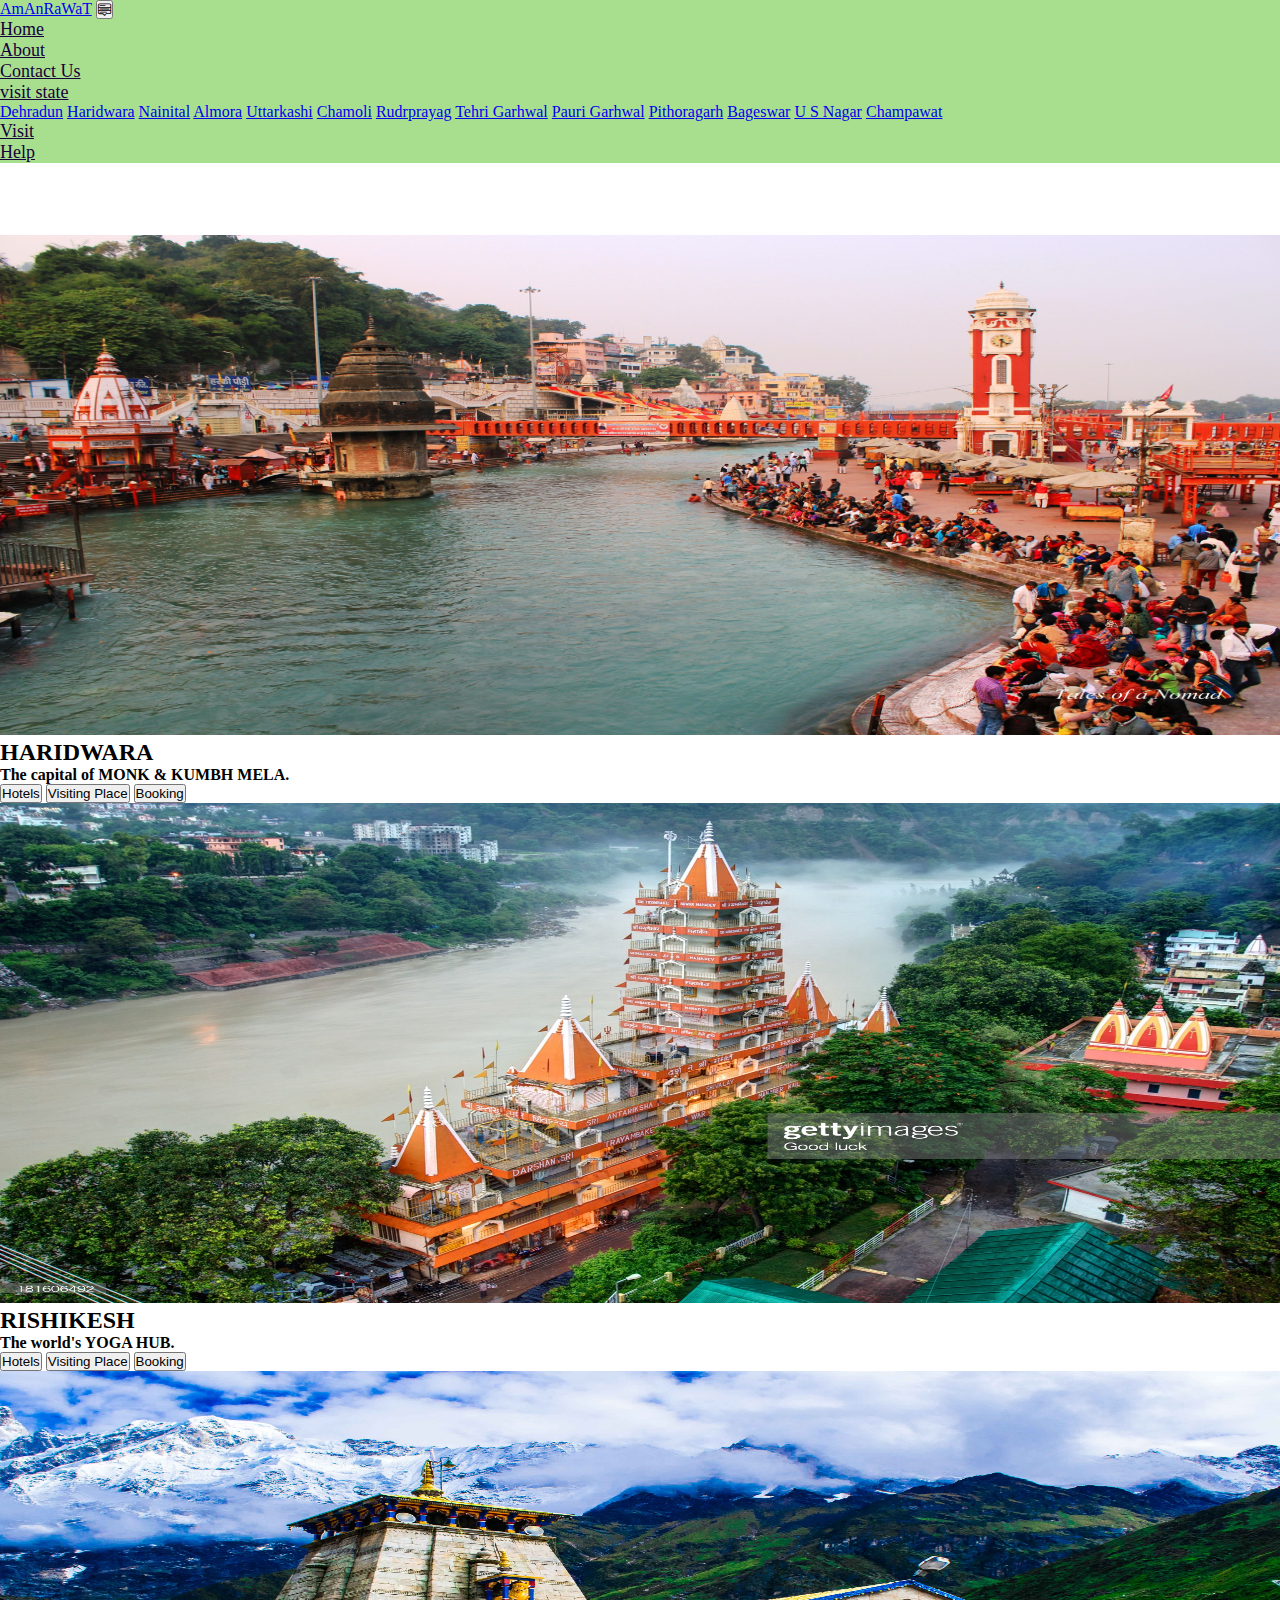
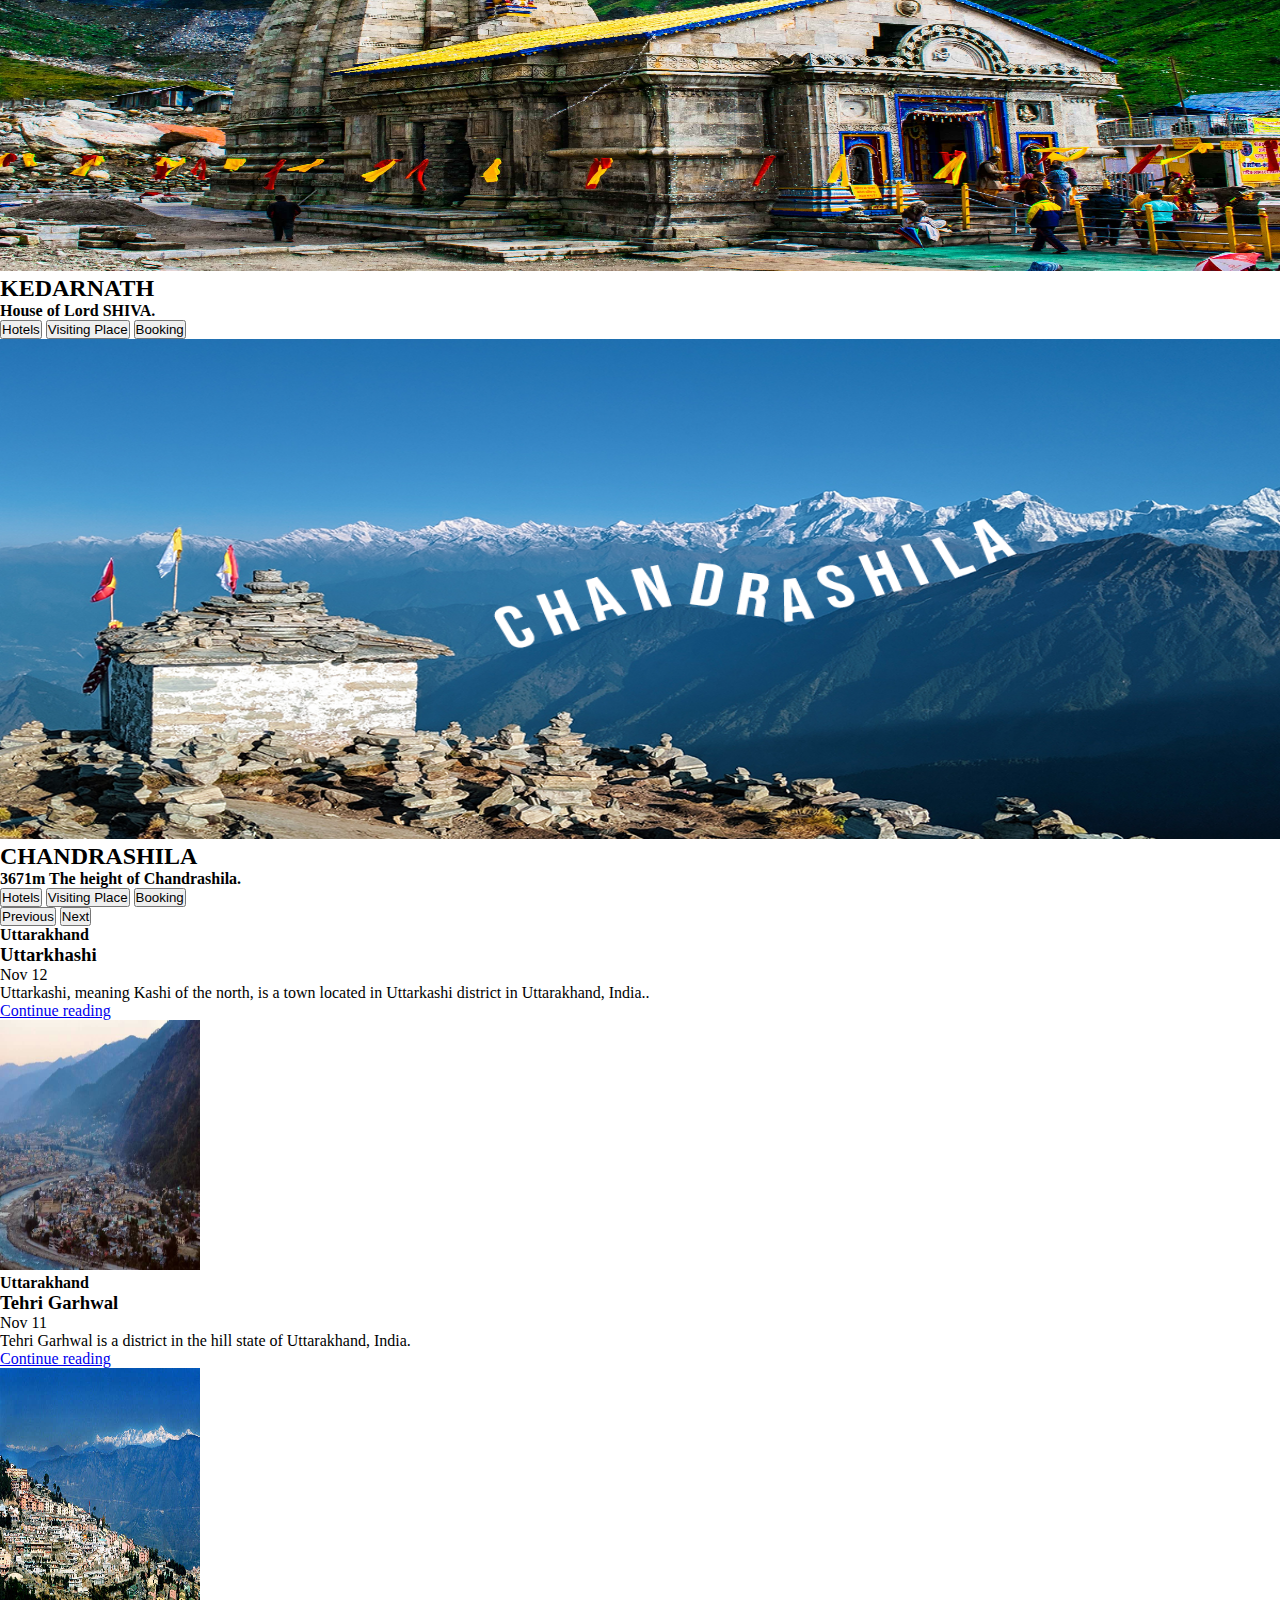
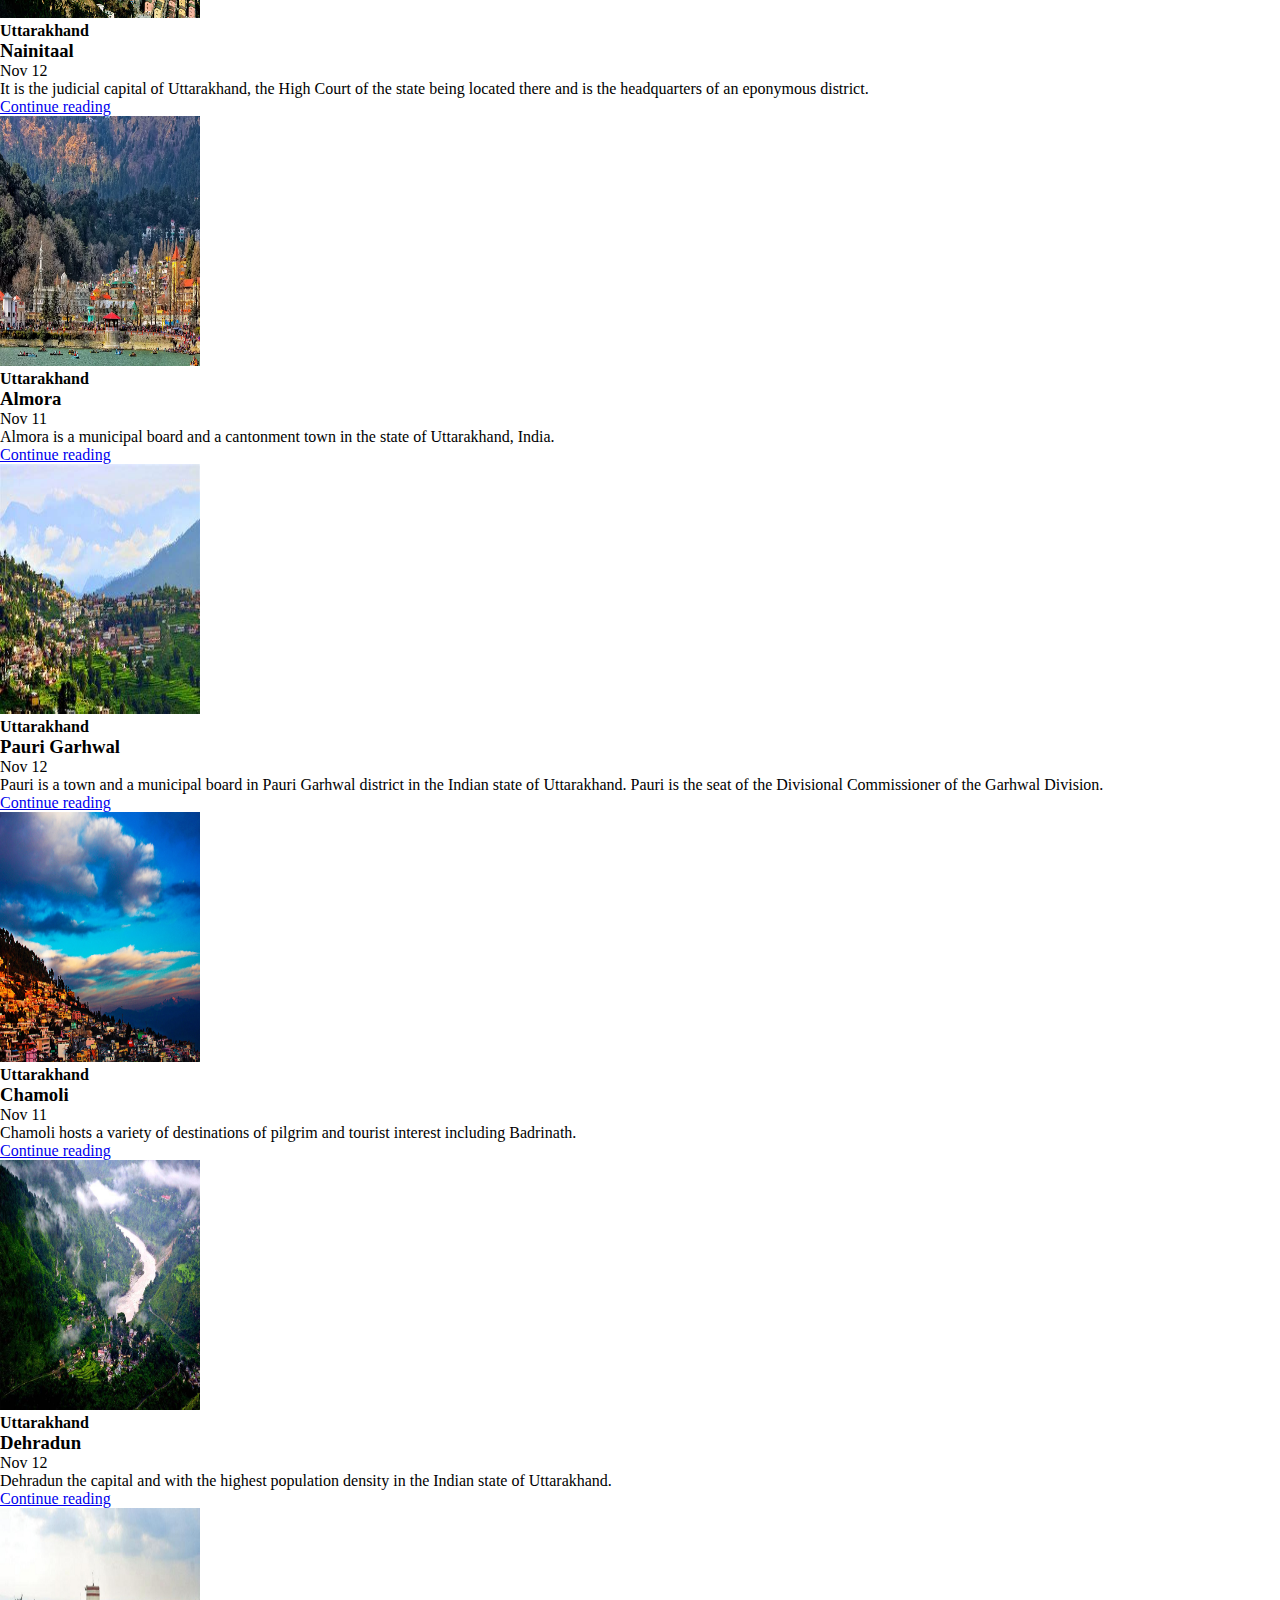
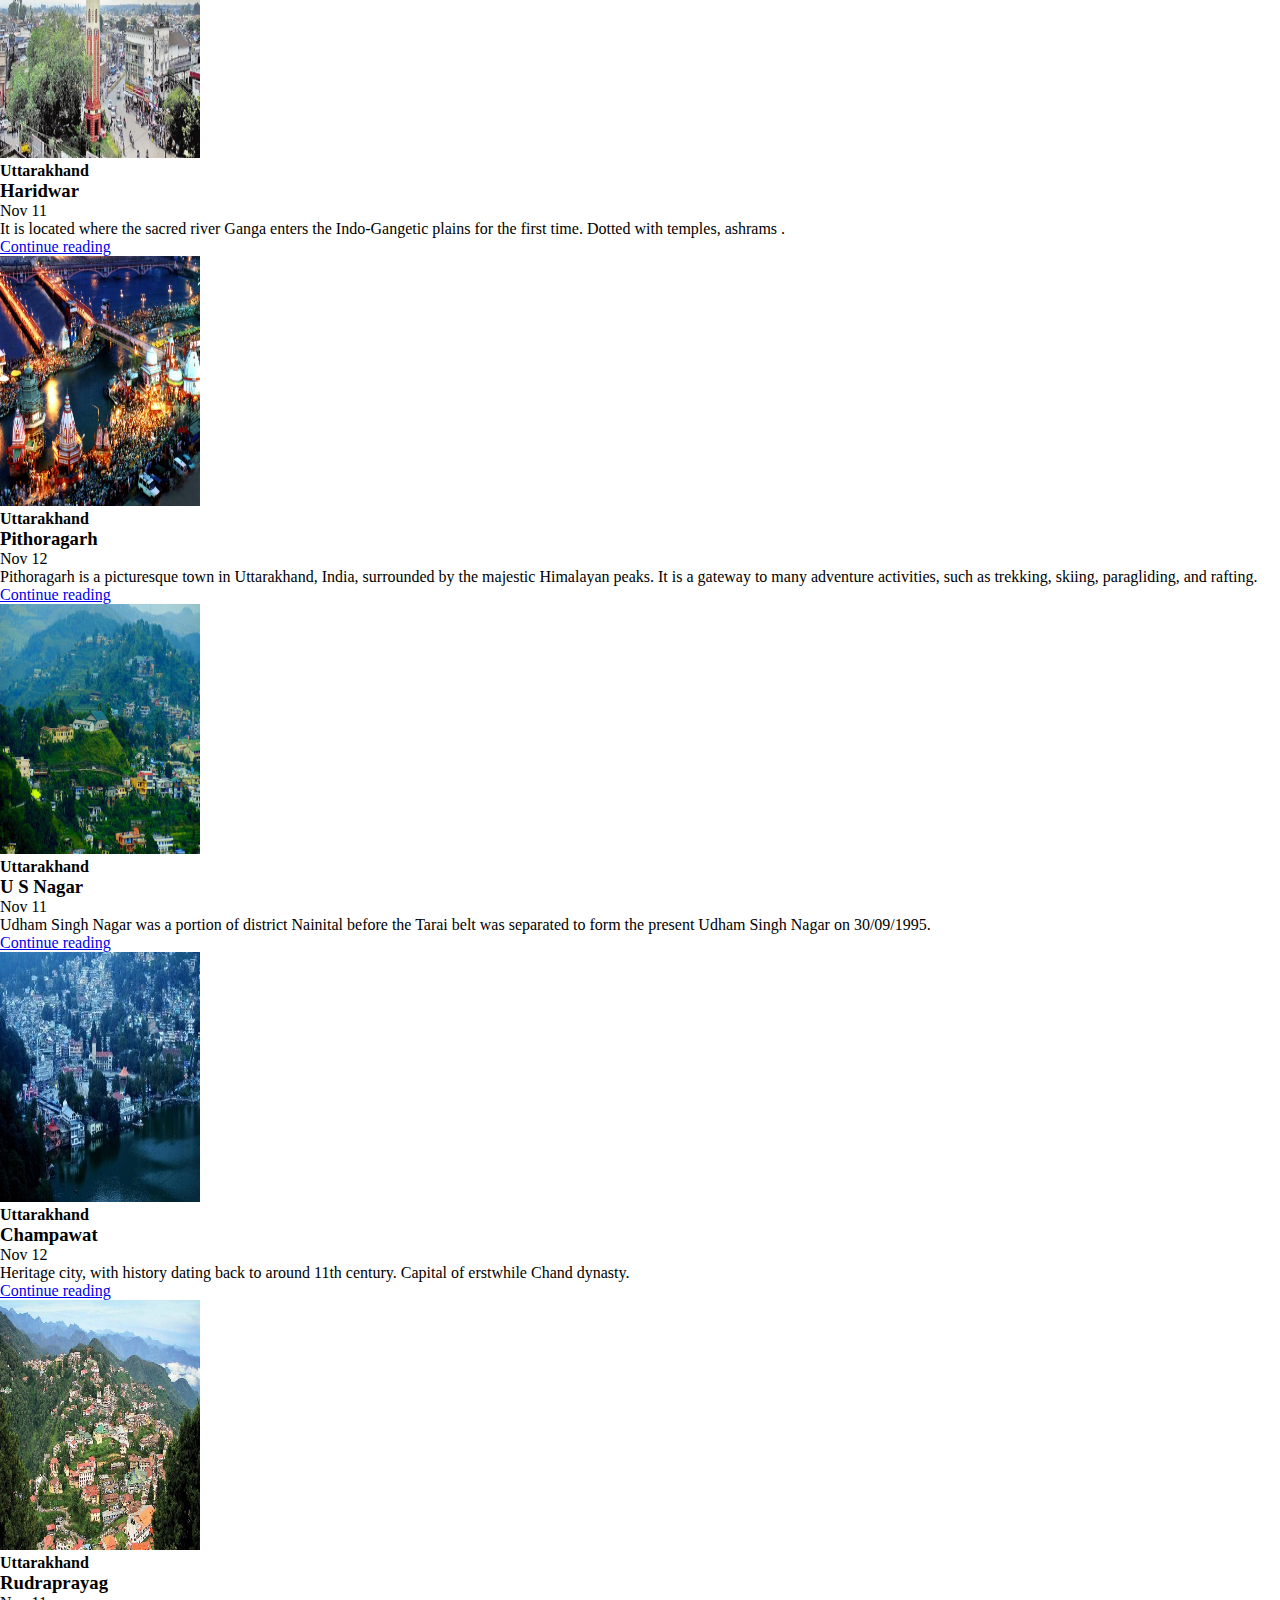
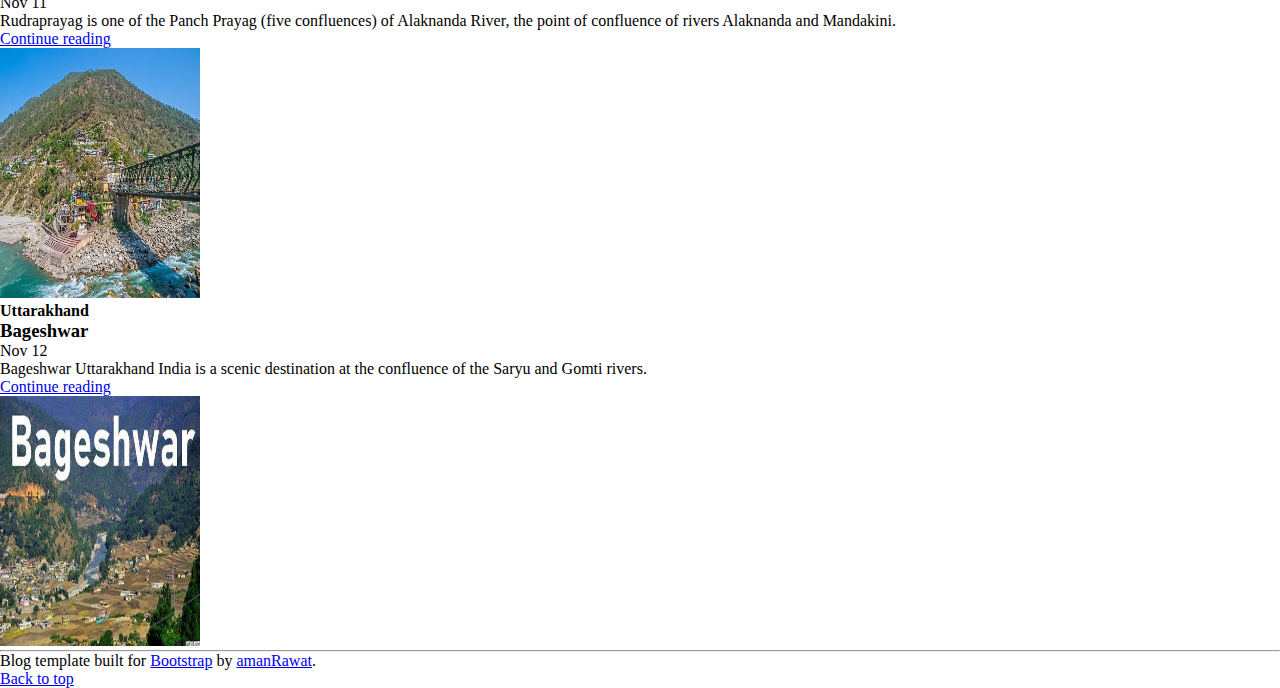
<file: index.html>
<!DOCTYPE html>
<html lang="en">

<head>
  <meta charset="UTF-8">
  <meta name="viewport" content="width=device-width, initial-scale=1.0">
  <title>Destination UTTARAKHAND</title>

  <!-- Css link  -->
  <link rel="stylesheet" href="/css/style.css">


  <!-- bootstrap offline link  -->
  <link rel="stylesheet" href="https://cdn.jsdelivr.net/npm/bootstrap@4.6.2/dist/css/bootstrap.min.css"
    integrity="sha384-xOolHFLEh07PJGoPkLv1IbcEPTNtaed2xpHsD9ESMhqIYd0nLMwNLD69Npy4HI+N" crossorigin="anonymous">

  <!-- bootstrap icon cdn  -->
  <link rel="stylesheet" href="https://cdn.jsdelivr.net/npm/bootstrap-icons@1.11.3/font/bootstrap-icons.min.css">




  <!-- favicon  -->
  <link rel="shortcut icon" href="uk favicon.jpg" type="image/x-icon">


</head>

<body>
  <!-- My navbar -->
  <nav class="navbar navbar-expand-xl mt-3 bg-light shadow p-3 font-weight-bold fixed-top">
   
    <a class="navbar-brand" href="#">AmAnRaWaT</a>
    <button class="navbar-toggler" type="button" data-toggle="collapse" data-target="#navbarSupportedContent"
      aria-controls="navbarSupportedContent" aria-expanded="false" aria-label="Toggle navigation">
      <!-- <span class="navbar-toggler-icon"></span> -->
      <i class="navbar-toggler-icon bi bi-menu-up"></i>
    </button>

    <div class="collapse justify-content-center navbar-collapse" id="navbarSupportedContent">
      <ul class="navbar-nav">
        <li class="nav-item">
          <a class="nav-link text-dark" href="#">Home</a>
        </li>
        <li class="nav-item">
          <a class="nav-link text-dark" href="about.html">About</a>
        </li>
        <li class="nav-item">
          <a class="nav-link text-dark" href="contact.html">Contact Us</a>
        </li>
        <li class="nav-item dropdown">
          <a class="nav-link dropdown-toggle text-dark" href="#" role="button" data-toggle="dropdown" aria-expanded="false">
            visit state
          </a>
          <div class="dropdown-menu">
            <a class="dropdown-item" href="#">Dehradun</a>
            <a class="dropdown-item" href="#">Haridwara</a>
            <a class="dropdown-item" href="#">Nainital</a>
            <a class="dropdown-item" href="#">Almora</a>
            <a class="dropdown-item" href="#">Uttarkashi</a>
            <a class="dropdown-item" href="#">Chamoli</a>
            <a class="dropdown-item" href="#">Rudrprayag</a>
            <a class="dropdown-item" href="#">Tehri Garhwal</a>
            <a class="dropdown-item" href="#">Pauri Garhwal</a>
            <a class="dropdown-item" href="#">Pithoragarh</a>
            <a class="dropdown-item" href="#">Bageswar</a>
            <a class="dropdown-item" href="#">U S Nagar</a>
            <a class="dropdown-item" href="#">Champawat</a>
          </div>
        </li>

        <li class="nav-item">
          <a class="nav-link text-dark" href="visiting.html" target="main">Visit</a>
        </li>

        <li class="nav-item">
          <a class="nav-link text-dark" href="https://cmhelpline.uk.gov.in/" target="main">Help</a>
        </li>
      </ul>

    </div>
  </nav>

  <!-- Carousel abhi nahi-->
  <div id="carouselExampleCaptions" class="carousel slide carousel-fade" data-ride="carousel">
    <ol class="carousel-indicators">
      <li data-target="#carouselExampleCaptions" data-slide-to="0" class="active"></li>
      <li data-target="#carouselExampleCaptions" data-slide-to="1"></li>
      <li data-target="#carouselExampleCaptions" data-slide-to="2"></li>
      <li data-target="#carouselExampleCaptions" data-slide-to="3"></li>
    </ol>
    <div class="carousel-inner">
      <div class="carousel-item active">
        <img src="/img/Banner/haridwara img.jpg" class="d-block " alt="..." style="height:500px; width: 100%;">
        <div class="carousel-caption d-none d-md-block">
          <h2>HARIDWARA</h2>
          <h4>The capital of MONK & KUMBH MELA.</h4>
          <button type="button" class="btn btn-danger">Hotels</button>
          <button type="button" class="btn btn-primary" onclick="location.href = 'visiting.html';"  id="myVisiting">Visiting Place</button>
          <button type="button" class="btn btn-warning">Booking</button>
        </div>
      </div>
      <div class="carousel-item">
        <img src="/img/Banner/rishikesh img4.jpg" class="d-block" alt="..." style="height:500px; width: 100%;">
        <div class="carousel-caption d-none d-md-block">
          <h2>RISHIKESH</h2>
          <h4>The world's YOGA HUB.</h4>
          <button type="button" class="btn btn-danger">Hotels</button>
          <button type="button" class="btn btn-primary"  onclick="location.href = 'visiting.html';"  id="myVisiting">Visiting Place</button>
          <button type="button" class="btn btn-warning">Booking</button>
        </div>
      </div>
      <div class="carousel-item">
        <img src="/img/Banner/kedarnath img.jpg" class="d-block" alt="..." style="height:500px; width: 100%;">
        <div class="carousel-caption d-none d-md-block">
          <h2>KEDARNATH</h2>
          <h4>House of Lord SHIVA.</h4>
          <button type="button" class="btn btn-danger">Hotels</button>
          <button type="button" class="btn btn-primary" onclick="location.href = 'visiting.html';"  id="myVisiting">Visiting Place</button>
          <button type="button" class="btn btn-warning">Booking</button>
        </div>
      </div>
      <div class="carousel-item">
        <img src="/img/Banner/chandrashila.png" class="d-block" alt="..." style="height:500px; width: 100%;">
        <div class="carousel-caption d-none d-md-block">
          <h2>CHANDRASHILA</h2>
          <h4>3671m The height of Chandrashila.</h4>
          <button type="button" class="btn btn-danger">Hotels</button>
          <button type="button" class="btn btn-primary" onclick="location.href = 'visiting.html';"  id="myVisiting">Visiting Place</button>
          <button type="button" class="btn btn-warning">Booking</button>
        </div>
      </div>
    </div>
    <button class="carousel-control-prev" type="button" data-target="#carouselExampleCaptions" data-slide="prev">
      <span class="carousel-control-prev-icon" aria-hidden="true"></span>
      <span class="sr-only">Previous</span>
    </button>
    <button class="carousel-control-next" type="button" data-target="#carouselExampleCaptions" data-slide="next">
      <span class="carousel-control-next-icon" aria-hidden="true"></span>
      <span class="sr-only">Next</span>
    </button>
  </div>


  <!-- carousel 1-2 -->
  <div class="container my-4">
    <div class="row mb-2">
      <div class="col-md-6">
        <div
          class="row no-gutters border rounded overflow-hidden flex-md-row mb-4 shadow-sm h-md-250 position-relative">
          <div class="col p-4 d-flex flex-column position-static">
            <strong class="d-inline-block mb-2 text-danger">Uttarakhand</strong>
            <h3 class="mb-0">Uttarkhashi</h3>
            <div class="mb-1 text-muted">Nov 12</div>
            <p class="card-text mb-auto">Uttarkashi, meaning Kashi of the north, is a town located in Uttarkashi
              district in Uttarakhand, India..</p>
            <a href="https://en.wikipedia.org/wiki/Uttarkashi" target="main" class="stretched-link">Continue reading</a>
          </div>
          <div class="col-auto d-none d-lg-block">
            <img class="bd-placeholder-img" width="200" height="250" src="/img/distic/uttrakashi.jpg" alt="">

          </div>
        </div>
      </div>
      <div class="col-md-6">
        <div
          class="row no-gutters border rounded overflow-hidden flex-md-row mb-4 shadow-sm h-md-250 position-relative">
          <div class="col p-4 d-flex flex-column position-static">
            <strong class="d-inline-block mb-2 text-success">Uttarakhand</strong>
            <h3 class="mb-0">Tehri Garhwal</h3>
            <div class="mb-1 text-muted">Nov 11</div>
            <p class="mb-auto">Tehri Garhwal is a district in the hill state of Uttarakhand, India.</p>
            <a href="https://en.wikipedia.org/wiki/Tehri Garhwal" target="main" class="stretched-link">Continue
              reading</a>
          </div>
          <div class="col-auto d-none d-lg-block">
            <img class="bd-placeholder-img" src="/img/distic/tehri garhwal.jpg" alt="" width="200" height="250">

          </div>
        </div>
      </div>
    </div>
  </div>


  <!-- carousel 3-4 -->
  <div class="container my-2">
    <div class="row mb-2">
      <div class="col-md-6">
        <div
          class="row no-gutters border rounded overflow-hidden flex-md-row mb-4 shadow-sm h-md-250 position-relative">
          <div class="col p-4 d-flex flex-column position-static">
            <strong class="d-inline-block mb-2 text-danger">Uttarakhand</strong>
            <h3 class="mb-0">Nainitaal</h3>
            <div class="mb-1 text-muted">Nov 12</div>
            <p class="card-text mb-auto">It is the judicial capital of Uttarakhand, the High Court of the state being
              located there and is the headquarters of an eponymous district.</p>
            <a href="https://en.wikipedia.org/wiki/Nainital" target="main" class="stretched-link">Continue reading</a>
          </div>
          <div class="col-auto d-none d-lg-block">
            <img class="bd-placeholder-img" src="/img/distic/nainital.webp" alt="" width="200" height="250">

          </div>
        </div>
      </div>
      <div class="col-md-6">
        <div
          class="row no-gutters border rounded overflow-hidden flex-md-row mb-4 shadow-sm h-md-250 position-relative">
          <div class="col p-4 d-flex flex-column position-static">
            <strong class="d-inline-block mb-2 text-success">Uttarakhand</strong>
            <h3 class="mb-0">Almora</h3>
            <div class="mb-1 text-muted">Nov 11</div>
            <p class="mb-auto">Almora is a municipal board and a cantonment town in the state of Uttarakhand, India.</p>
            <a href="https://en.wikipedia.org/wiki/Almora" target="main" class="stretched-link">Continue reading</a>
          </div>
          <div class="col-auto d-none d-lg-block">
            <img class="bd-placeholder-img" src="/img/distic/almora.jpg" alt="" width="200" height="250">

          </div>
        </div>
      </div>
    </div>
  </div>


  <!-- carousel 5-6-->
  <div class="container my-2">
    <div class="row mb-2">
      <div class="col-md-6">
        <div
          class="row no-gutters border rounded overflow-hidden flex-md-row mb-4 shadow-sm h-md-250 position-relative">
          <div class="col p-4 d-flex flex-column position-static">
            <strong class="d-inline-block mb-2 text-danger">Uttarakhand</strong>
            <h3 class="mb-0">Pauri Garhwal</h3>
            <div class="mb-1 text-muted">Nov 12</div>
            <p class="card-text mb-auto">Pauri is a town and a municipal board in Pauri Garhwal district in the Indian
              state of Uttarakhand. Pauri is the seat of the Divisional Commissioner of the Garhwal Division.</p>
            <a href="https://en.wikipedia.org/wiki/Pauri Garhwal" target="main" class="stretched-link">Continue
              reading</a>
          </div>
          <div class="col-auto d-none d-lg-block">
            <img class="bd-placeholder-img" src="/img/distic/pauri garhwal.jpg" alt="" width="200" height="250">

          </div>
        </div>
      </div>
      <div class="col-md-6">
        <div
          class="row no-gutters border rounded overflow-hidden flex-md-row mb-4 shadow-sm h-md-250 position-relative">
          <div class="col p-4 d-flex flex-column position-static">
            <strong class="d-inline-block mb-2 text-success">Uttarakhand</strong>
            <h3 class="mb-0">Chamoli</h3>
            <div class="mb-1 text-muted">Nov 11</div>
            <p class="mb-auto">Chamoli hosts a variety of destinations of pilgrim and tourist interest including
              Badrinath.</p>
            <a href="https://en.wikipedia.org/wiki/Chamoli" target="main" class="stretched-link">Continue reading</a>
          </div>
          <div class="col-auto d-none d-lg-block">
            <img class="bd-placeholder-img" src="/img/distic/chamoli.jpg" alt="" width="200" height="250">

          </div>
        </div>
      </div>
    </div>
  </div>


  <!-- carousel 7-8 -->
  <div class="container my-2">
    <div class="row mb-2">
      <div class="col-md-6">
        <div
          class="row no-gutters border rounded overflow-hidden flex-md-row mb-4 shadow-sm h-md-250 position-relative">
          <div class="col p-4 d-flex flex-column position-static">
            <strong class="d-inline-block mb-2 text-danger">Uttarakhand</strong>
            <h3 class="mb-0">Dehradun</h3>
            <div class="mb-1 text-muted">Nov 12</div>
            <p class="card-text mb-auto">Dehradun the capital and with the highest population density in the Indian
              state of Uttarakhand.</p>
            <a href="https://en.wikipedia.org/wiki/Dehradun" target="main" class="stretched-link">Continue reading</a>
          </div>
          <div class="col-auto d-none d-lg-block">
            <img class="bd-placeholder-img" src="/img/distic/dehradun1.jpg" alt="" width="200" height="250">

          </div>
        </div>
      </div>
      <div class="col-md-6">
        <div
          class="row no-gutters border rounded overflow-hidden flex-md-row mb-4 shadow-sm h-md-250 position-relative">
          <div class="col p-4 d-flex flex-column position-static">
            <strong class="d-inline-block mb-2 text-success">Uttarakhand</strong>
            <h3 class="mb-0">Haridwar</h3>
            <div class="mb-1 text-muted">Nov 11</div>
            <p class="mb-auto"> It is located where the sacred river Ganga enters the Indo-Gangetic plains for the first
              time. Dotted with temples, ashrams .</p>
            <a href="https://en.wikipedia.org/wiki/Haridwar" target="main" class="stretched-link">Continue reading</a>
          </div>
          <div class="col-auto d-none d-lg-block">
            <img class="bd-placeholder-img" src="/img/distic/haridwara1.jpg" alt="" width="200" height="250">

          </div>
        </div>
      </div>
    </div>
  </div>


  <!-- carousel 9-10 -->
  <div class="container my-2">
    <div class="row mb-2">
      <div class="col-md-6">
        <div
          class="row no-gutters border rounded overflow-hidden flex-md-row mb-4 shadow-sm h-md-250 position-relative">
          <div class="col p-4 d-flex flex-column position-static">
            <strong class="d-inline-block mb-2 text-danger">Uttarakhand</strong>
            <h3 class="mb-0">Pithoragarh</h3>
            <div class="mb-1 text-muted">Nov 12</div>
            <p class="card-text mb-auto">Pithoragarh is a picturesque town in Uttarakhand, India, surrounded by the
              majestic Himalayan peaks. It is a gateway to many adventure activities, such as trekking, skiing,
              paragliding, and rafting.</p>
            <a href="https://en.wikipedia.org/wiki/Pithoragarh" target="main" class="stretched-link">Continue
              reading</a>
          </div>
          <div class="col-auto d-none d-lg-block">
            <img class="bd-placeholder-img" src="/img/distic/pithoragarh.jpg" alt="" width="200" height="250">
          </div>
        </div>
      </div>
      <div class="col-md-6">
        <div
          class="row no-gutters border rounded overflow-hidden flex-md-row mb-4 shadow-sm h-md-250 position-relative">
          <div class="col p-4 d-flex flex-column position-static">
            <strong class="d-inline-block mb-2 text-success">Uttarakhand</strong>
            <h3 class="mb-0">U S Nagar</h3>
            <div class="mb-1 text-muted">Nov 11</div>
            <p class="mb-auto">Udham Singh Nagar was a portion of district Nainital before the Tarai belt was separated
              to form the present Udham Singh Nagar on 30/09/1995.</p>
            <a href="https://en.wikipedia.org/wiki/Udham Singh Nagar" target="main" class="stretched-link">Continue
              reading</a>
          </div>
          <div class="col-auto d-none d-lg-block">
            <img class="bd-placeholder-img" src="/img/distic/u s nagar.jpg" alt="" width="200" height="250">

          </div>
        </div>
      </div>
    </div>
  </div>


  <!-- carousel 11-12 -->
  <div class="container my-2">
    <div class="row mb-2">
      <div class="col-md-6">
        <div
          class="row no-gutters border rounded overflow-hidden flex-md-row mb-4 shadow-sm h-md-250 position-relative">
          <div class="col p-4 d-flex flex-column position-static">
            <strong class="d-inline-block mb-2 text-danger">Uttarakhand</strong>
            <h3 class="mb-0">Champawat</h3>
            <div class="mb-1 text-muted">Nov 12</div>
            <p class="card-text mb-auto">Heritage city, with history dating back to around 11th century. Capital of
              erstwhile Chand dynasty.</p>
            <a href="https://en.wikipedia.org/wiki/Champawat" target="main" class="stretched-link">Continue reading</a>
          </div>
          <div class="col-auto d-none d-lg-block">
            <img class="bd-placeholder-img" src="/img/distic/champawat.jpg" alt="" width="200" height="250">

          </div>
        </div>
      </div>
      <div class="col-md-6">
        <div
          class="row no-gutters border rounded overflow-hidden flex-md-row mb-4 shadow-sm h-md-250 position-relative">
          <div class="col p-4 d-flex flex-column position-static">
            <strong class="d-inline-block mb-2 text-success">Uttarakhand</strong>
            <h3 class="mb-0">Rudraprayag</h3>
            <div class="mb-1 text-muted">Nov 11</div>
            <p class="mb-auto">Rudraprayag is one of the Panch Prayag (five confluences) of Alaknanda River, the point
              of confluence of rivers Alaknanda and Mandakini.</p>
            <a href="https://en.wikipedia.org/wiki/Rudraprayag" target="main" class="stretched-link">Continue
              reading</a>
          </div>
          <div class="col-auto d-none d-lg-block">
            <img class="bd-placeholder-img" src="/img/distic/rudraprayag.webp" alt="" width="200" height="250">

          </div>
        </div>
      </div>
    </div>
  </div>



  <!-- carousel 13 -->
  <div class="container my-2">
    <div class="row mb-2">
      <div class="col-md-6">
        <div
          class="row no-gutters border rounded overflow-hidden flex-md-row mb-4 shadow-sm h-md-250 position-relative">
          <div class="col p-4 d-flex flex-column position-static">
            <strong class="d-inline-block mb-2 text-danger">Uttarakhand</strong>
            <h3 class="mb-0">Bageshwar</h3>
            <div class="mb-1 text-muted">Nov 12</div>
            <p class="card-text mb-auto">Bageshwar Uttarakhand India is a scenic destination at the confluence of the
              Saryu and Gomti rivers.</p>
            <a href="https://en.wikipedia.org/wiki/Bageshwar" target="main" class="stretched-link">Continue reading</a>
          </div>
          <div class="col-auto d-none d-lg-block">
            <img class="bd-placeholder-img" src="/img/distic/bageshwar.jpg" alt="" width="200" height="250">

          </div>
        </div>
      </div>
    </div>
  </div>

<hr>

  <!-- footer  -->
    <footer class="blog-footer">
      <p class="d-flex justify-content-center">Blog template built for <a href="https://getbootstrap.com/">Bootstrap</a> by <a
          href="#">amanRawat</a>.</p>

      <p class="d-flex justify-content-center">
        <a href="index.html">Back to top</a>
      </p>
    </footer>





  <script src="https://cdn.jsdelivr.net/npm/jquery@3.5.1/dist/jquery.slim.min.js"
    integrity="sha384-DfXdz2htPH0lsSSs5nCTpuj/zy4C+OGpamoFVy38MVBnE+IbbVYUew+OrCXaRkfj"
    crossorigin="anonymous"></script>
  <script src="https://cdn.jsdelivr.net/npm/bootstrap@4.6.2/dist/js/bootstrap.bundle.min.js"
    integrity="sha384-Fy6S3B9q64WdZWQUiU+q4/2Lc9npb8tCaSX9FK7E8HnRr0Jz8D6OP9dO5Vg3Q9ct"
    crossorigin="anonymous"></script>

 <!-- main js  -->
 <script src="/main.js"></script>


  <!-- <script src="https://cdn.jsdelivr.net/npm/jquery@3.5.1/dist/jquery.slim.min.js"
    integrity="sha384-DfXdz2htPH0lsSSs5nCTpuj/zy4C+OGpamoFVy38MVBnE+IbbVYUew+OrCXaRkfj"
    crossorigin="anonymous"></script>
  <script src="https://cdn.jsdelivr.net/npm/popper.js@1.16.1/dist/umd/popper.min.js"
    integrity="sha384-9/reFTGAW83EW2RDu2S0VKaIzap3H66lZH81PoYlFhbGU+6BZp6G7niu735Sk7lN"
    crossorigin="anonymous"></script>
  <script src="https://cdn.jsdelivr.net/npm/bootstrap@4.6.2/dist/js/bootstrap.min.js"
    integrity="sha384-+sLIOodYLS7CIrQpBjl+C7nPvqq+FbNUBDunl/OZv93DB7Ln/533i8e/mZXLi/P+"
    crossorigin="anonymous"></script> -->
</body>

</html>
</file>
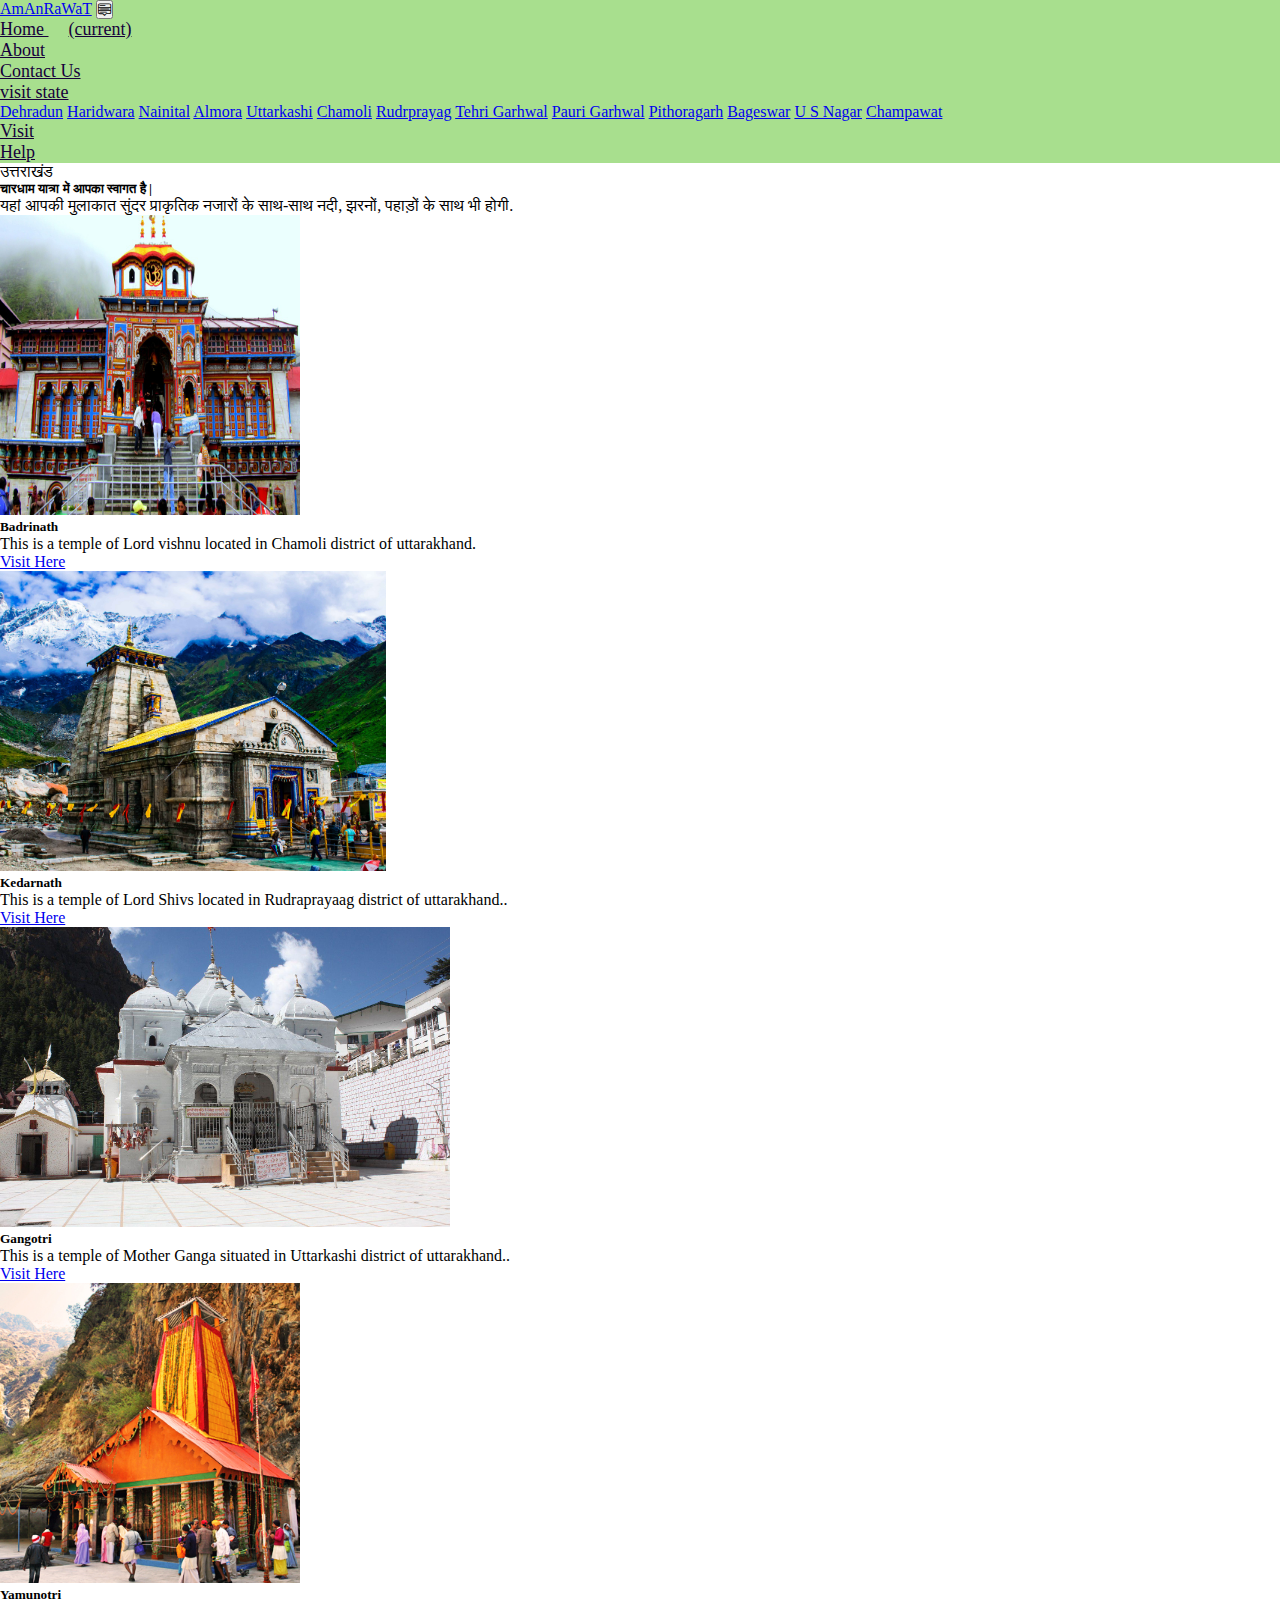
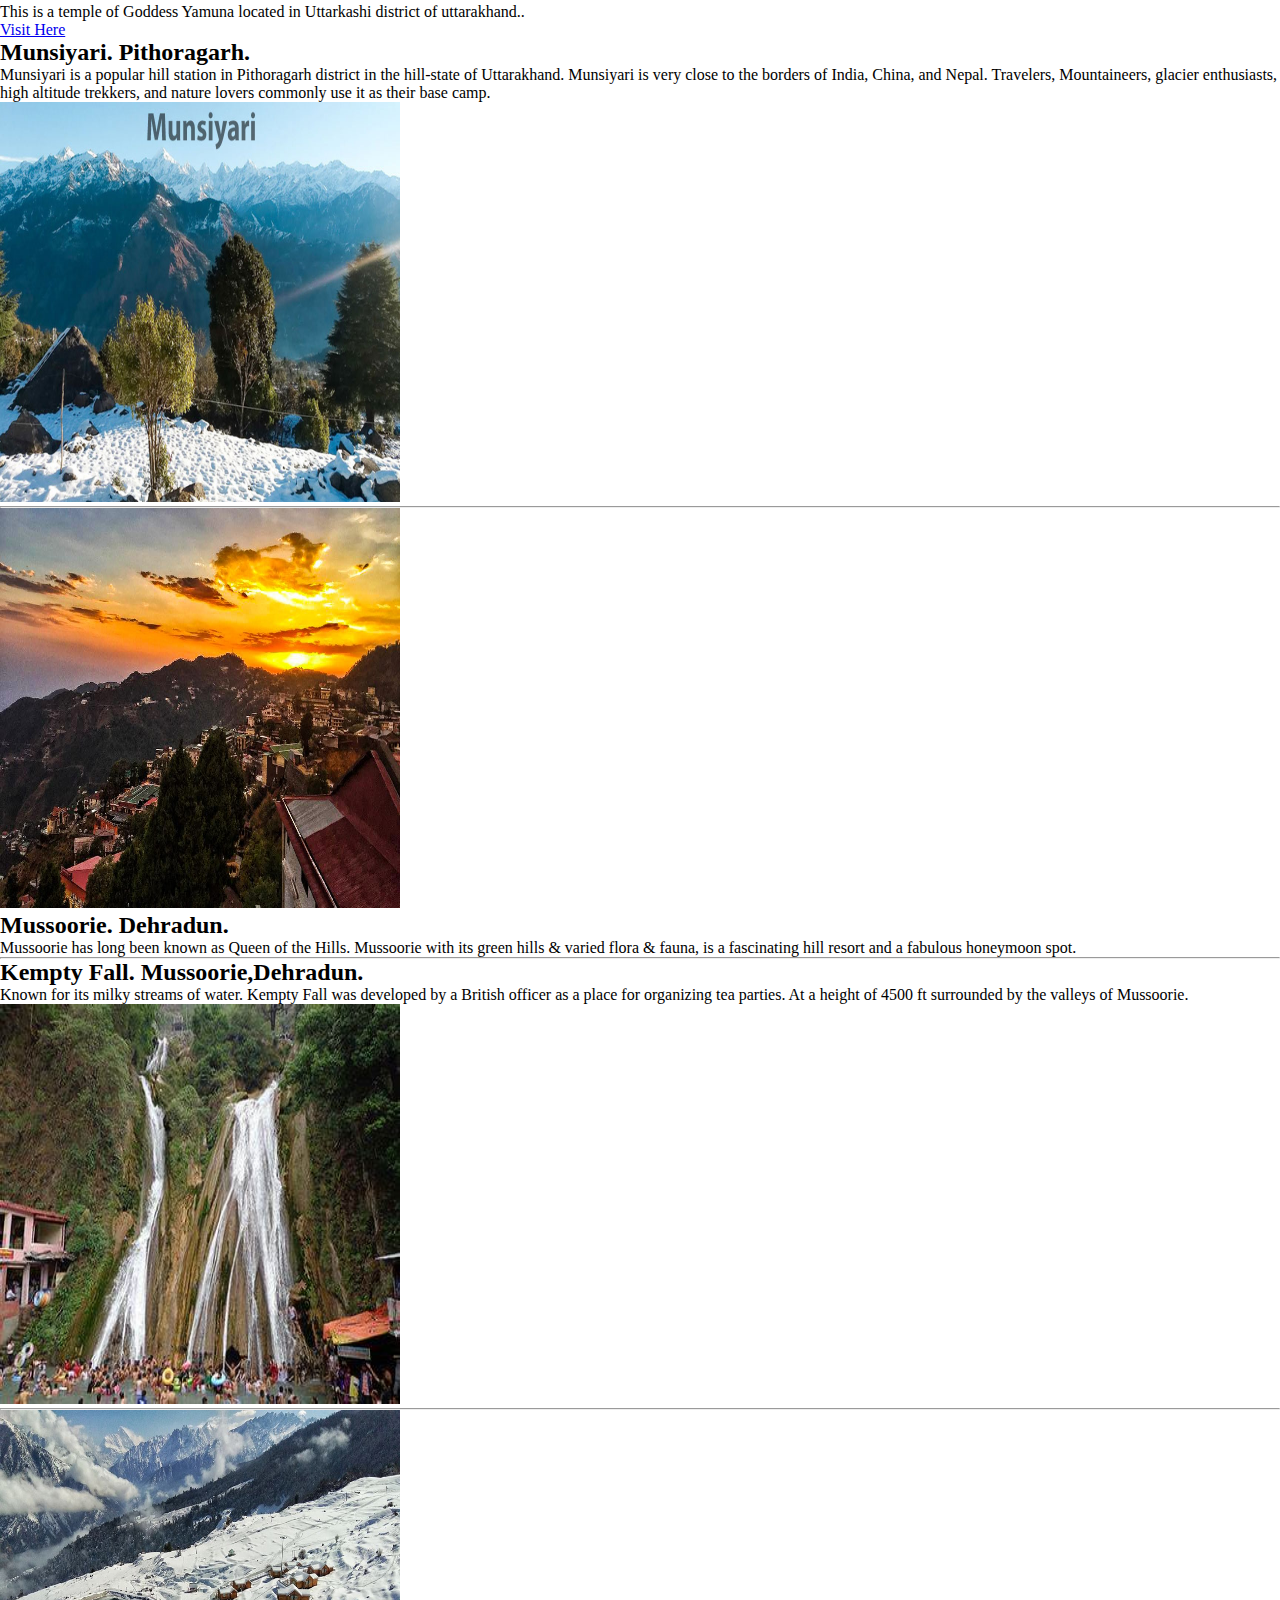
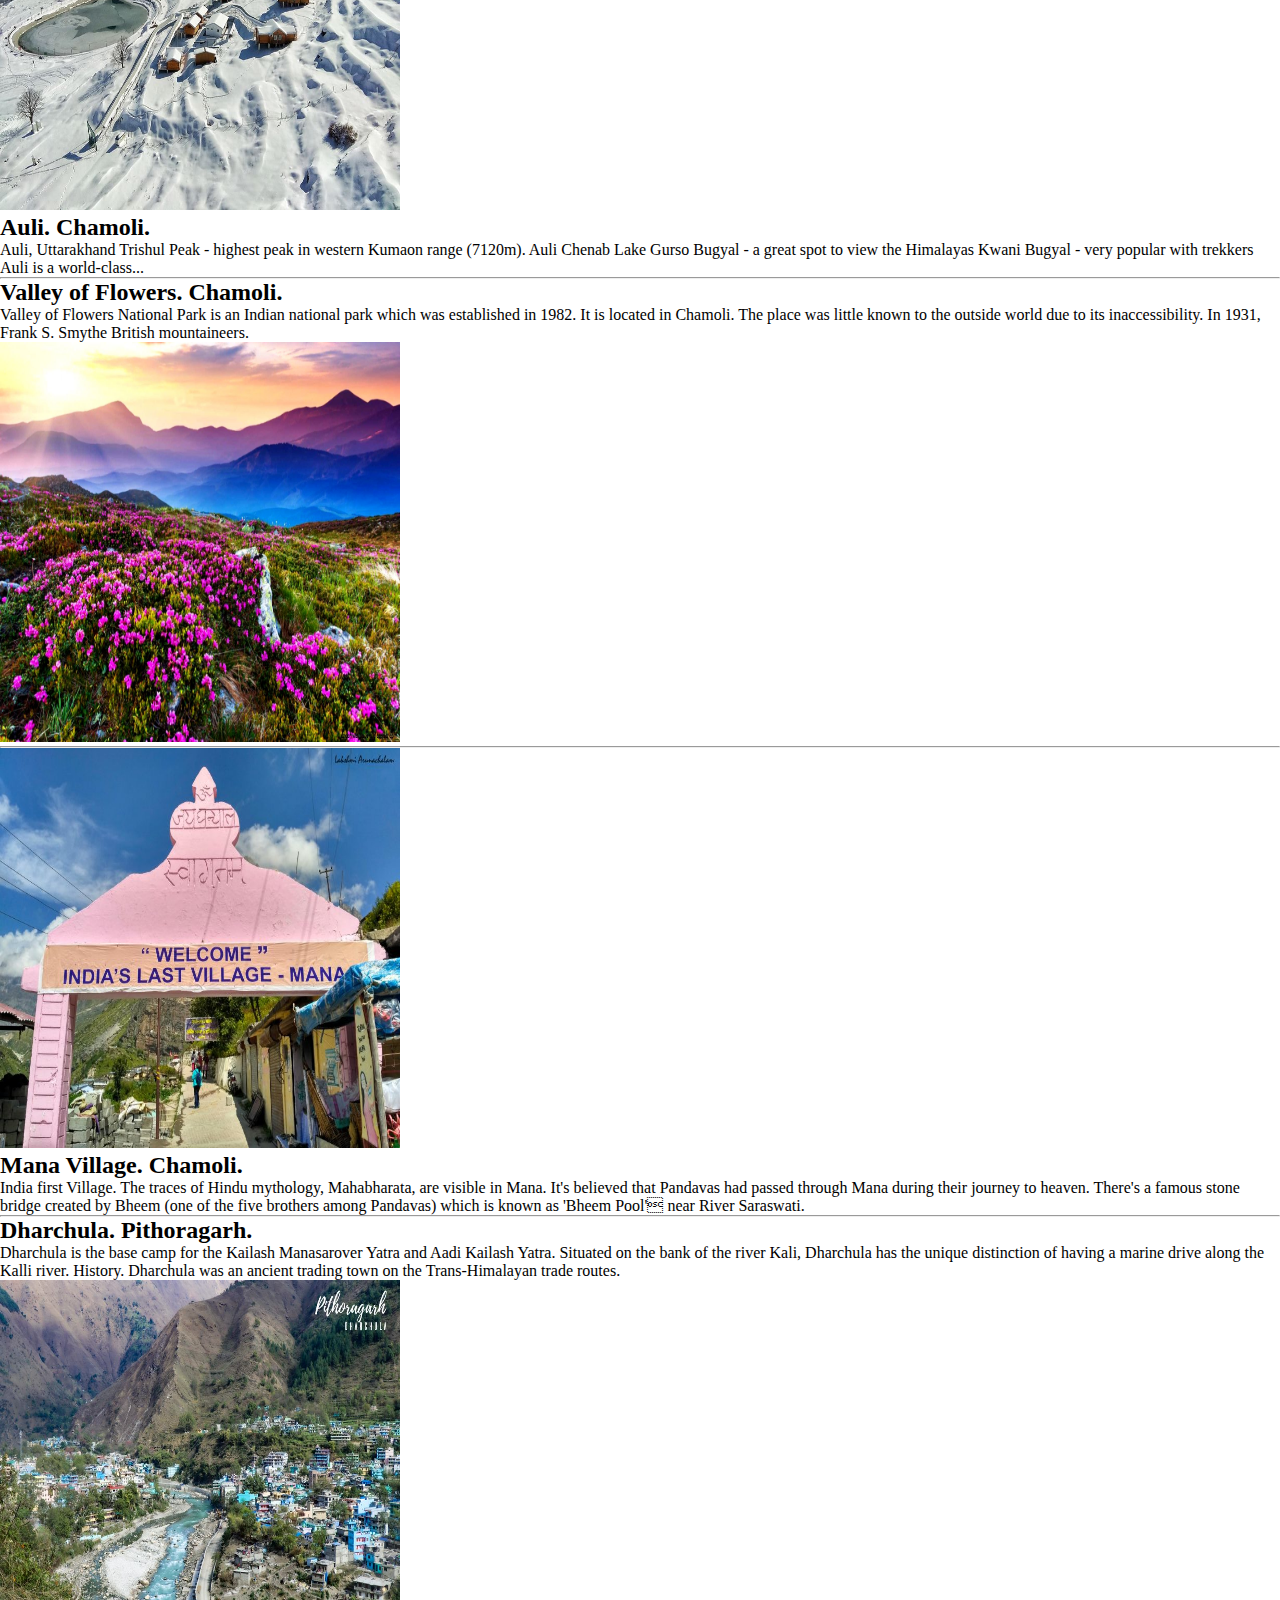
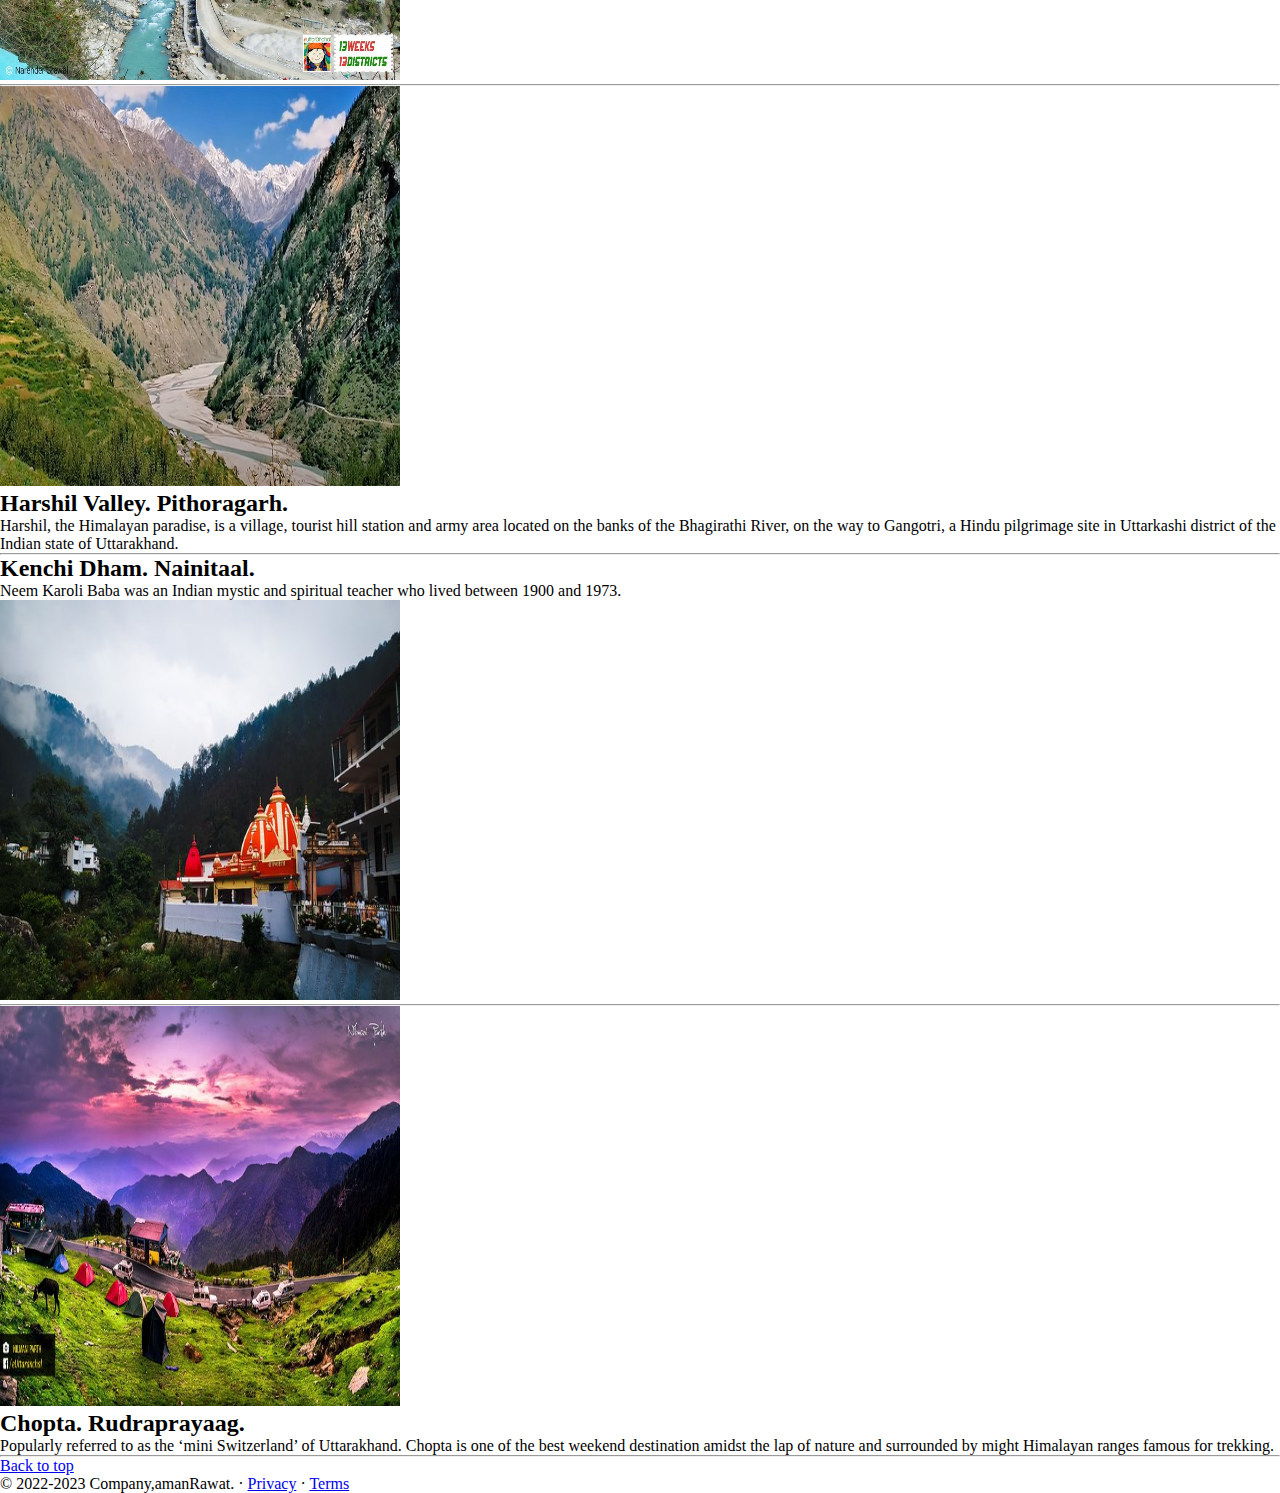
<file: about.html>
<!DOCTYPE html>
<html lang="en">

<head>
    <meta charset="UTF-8">
    <meta name="viewport" content="width=device-width, initial-scale=1.0">
    <title>Destination UTTARAKHAND</title>

    <!-- css link  -->
    <link rel="stylesheet" href="/css/style.css">


    <!-- bootstrap offline link  -->
    <link rel="stylesheet" href="https://cdn.jsdelivr.net/npm/bootstrap@4.6.2/dist/css/bootstrap.min.css"
        integrity="sha384-xOolHFLEh07PJGoPkLv1IbcEPTNtaed2xpHsD9ESMhqIYd0nLMwNLD69Npy4HI+N" crossorigin="anonymous">

    <!-- bootstrap icon cdn  -->
  <link rel="stylesheet" href="https://cdn.jsdelivr.net/npm/bootstrap-icons@1.11.3/font/bootstrap-icons.min.css">






    <!-- favicon  -->
    <link rel="shortcut icon" href="uk favicon.jpg" type="image/x-icon">


</head>

<body>
    <!-- Navbar Start -->
    <nav class="navbar fixed-top navbar-expand-xl p-3 mt-3 bg-light shadow font-weight-bold">
        <a class="navbar-brand" href="#">AmAnRaWaT</a>
        <button class="navbar-toggler" type="button" data-toggle="collapse" data-target="#navbarSupportedContent"
            aria-controls="navbarSupportedContent" aria-expanded="false" aria-label="Toggle navigation">
            <!-- <span class="navbar-toggler-icon"></span> -->
      <i class="navbar-toggler-icon bi bi-menu-up"></i>

        </button>

        <div class="collapse justify-content-center navbar-collapse" id="navbarSupportedContent">
            <ul class="navbar-nav">
                <li class="nav-item">
                    <a class="nav-link text-dark" href="index.html">Home <span
                            class="sr-only">(current)</span></a>
                </li>
                <li class="nav-item active">
                    <a class="nav-link text-dark" href="#">About</a>
                </li>
                <li class="nav-item">
                    <a class="nav-link text-dark" href="contact.html">Contact Us</a>
                </li>
                <li class="nav-item dropdown">
                    <a class="nav-link text-dark dropdown-toggle" href="#" role="button" data-toggle="dropdown"
                        aria-expanded="false">
                        visit state
                    </a>
                    <div class="dropdown-menu">
                        <a class="dropdown-item" href="#">Dehradun</a>
                        <a class="dropdown-item" href="#">Haridwara</a>
                        <a class="dropdown-item" href="#">Nainital</a>
                        <a class="dropdown-item" href="#">Almora</a>
                        <a class="dropdown-item" href="#">Uttarkashi</a>
                        <a class="dropdown-item" href="#">Chamoli</a>
                        <a class="dropdown-item" href="#">Rudrprayag</a>
                        <a class="dropdown-item" href="#">Tehri Garhwal</a>
                        <a class="dropdown-item" href="#">Pauri Garhwal</a>
                        <a class="dropdown-item" href="#">Pithoragarh</a>
                        <a class="dropdown-item" href="#">Bageswar</a>
                        <a class="dropdown-item" href="#">U S Nagar</a>
                        <a class="dropdown-item" href="#">Champawat</a>
                    </div>
                </li>
                <li class="nav-item">
                    <a class="nav-link text-dark" href="visiting.html" target="main">Visit</a>
                  </li>
                <li class="nav-item">
                    <a class="nav-link text-dark" href="https://cmhelpline.uk.gov.in/" target="main">Help</a>
                </li>
            </ul>

        </div>
    </nav>
    <!-- Navbar end  -->




    <!-- collapse -->
    <div class="container my-4">
        <div class="card text-center color-change ">
            <div class="card-header font-weight-bold my-5">
                उत्तराखंड
            </div>
            <div class="card-body">
                <h5 class="card-title">चारधाम यात्रा में आपका स्वागत है |</h5>
                <p class="card-text">यहां आपकी मुलाकात सुंदर प्राकृतिक नजारों के साथ-साथ नदी, झरनों, पहाड़ों के साथ भी
                    होगी.</p>
            </div>
        </div>
    </div>



    <!-- card  -->
    <div class="card-deck">
        <div class="card border-0">
            <img src="/img/gellary/badrinath image.jpg" class="card-img-top rounded-circle" alt="..." style="height: 300px;">
            <div class="card-body">
                <h5 class="card-title">Badrinath</h5>
                <p class="card-text">This is a temple of Lord vishnu located in Chamoli district of uttarakhand.</p>
                <a class="btn btn-primary" href="#" role="button">Visit Here</a>
            </div>
        </div>
        <div class="card border-0">
            <img src="/img/Banner/kedarnath img.jpg" class="card-img-top rounded-circle" alt="..." style="height: 300px;">
            <div class="card-body">
                <h5 class="card-title">Kedarnath</h5>
                <p class="card-text">This is a temple of Lord Shivs located in Rudraprayaag district of uttarakhand..
                </p>
                <a class="btn btn-primary" href="#" role="button">Visit Here</a>
            </div>
        </div>
        <div class="card border-0">
            <img src="/img/gellary/gangotri img.jpg" class="card-img-top rounded-circle" alt="..." style="height: 300px;">
            <div class="card-body">
                <h5 class="card-title">Gangotri</h5>
                <p class="card-text">This is a temple of Mother Ganga situated in Uttarkashi district of uttarakhand..
                </p>
                <a class="btn btn-primary" href="#" role="button">Visit Here</a>
            </div>
        </div>
        <div class="card border-0">
            <img src="/img/gellary/yamunotri img.jpg" class="card-img-top rounded-circle" alt="..." style="height: 300px;">
            <div class="card-body">
                <h5 class="card-title">Yamunotri</h5>
                <p class="card-text">This is a temple of Goddess Yamuna located in Uttarkashi district of uttarakhand..
                </p>
                <a class="btn btn-primary" href="#" role="button">Visit Here</a>
            </div>
        </div>
    </div>







    <!-- picture1 -->
    <div class="container">
        <div class="row featurette  d-flex align-items-center">
            <div class="col-md-7">
                <h2 class="featurette-heading">Munsiyari. <span class="text-muted">Pithoragarh.</span></h2>
                <p class="lead">Munsiyari is a popular hill station in Pithoragarh district in the hill-state of Uttarakhand.
                    Munsiyari is very close to the borders of India, China, and Nepal.
                    Travelers, Mountaineers, glacier enthusiasts, high altitude trekkers, and nature lovers commonly use it as their base camp.</p>
            </div>
            <div class="col-md-5">
                <img class="img-fluid" src="/img/gellary/munsyari.jpg" width="400" height="400" alt="">
            </div>
        </div>
    </div>

    <hr>

    <!-- picture2 -->
    <div class="container">
        <div class="row featurette  d-flex align-items-center">
            <div class="col-md-5">
                <img class="img-fluid" src="/img/gellary/massories.jpg" width="400" height="400" alt="">
            </div>
            <div class="col-md-7">
                <h2 class="featurette-heading">Mussoorie. <span class="text-muted">Dehradun.</span></h2>
                <p class="lead">Mussoorie has long been known as Queen of the Hills.
                    Mussoorie with its green hills & varied flora & fauna, is a fascinating hill resort and a fabulous honeymoon spot.
                </p>
            </div>
            
        </div>
    </div>


    <hr>


    <!-- picture3 -->
    <div class="container">
        <div class="row featurette  d-flex align-items-center">
            <div class="col-md-7">
                <h2 class="featurette-heading">Kempty Fall. <span class="text-muted">Mussoorie,Dehradun.</span></h2>
                <p class="lead">Known for its milky streams of water.
                    Kempty Fall was developed by a British officer as a place for organizing tea parties.
                    At a height of 4500 ft surrounded by the valleys of Mussoorie.
                </p>
            </div>
            <div class="col-md-5">
                <img class="img-fluid" src="/img/gellary/kempty fall.jpg" alt="" width="400"
                height="400">
            </div>
        </div>
    </div>


    <hr>


    <!-- picture4 -->
    <div class="container">
        <div class="row featurette  d-flex align-items-center">
            <div class="col-md-5">
                <img class="img-fluid" src="/img/gellary/auli.jpg" alt="" width="400" height="400">
            </div>
            <div class="col-md-7">
                <h2 class="featurette-heading">Auli. <span class="text-muted">Chamoli.</span></h2>
                <p class="lead">Auli, Uttarakhand Trishul Peak - highest peak in western Kumaon range (7120m).
                     Auli Chenab Lake Gurso Bugyal - a great spot to view the Himalayas Kwani Bugyal -
                      very popular with trekkers Auli is a world-class...</p>
            </div>
            
        </div>
    </div>


    <hr>


    <!-- picture5 -->
    <div class="container">
        <div class="row featurette  d-flex align-items-center">
            <div class="col-md-7">
                <h2 class="featurette-heading">Valley of Flowers. <span class="text-muted">Chamoli.</span></h2>
                <p class="lead">Valley of Flowers National Park is an Indian national park which was established in 1982. It is located in Chamoli.
                The place was little known to the outside world due to its inaccessibility. In 1931, Frank S. Smythe British mountaineers.
                </p>
            </div>
            <div class="col-md-5">
                <img class="img-fluid" src="/img/gellary/velly of flowers.jpg" alt="" width="400" height="400">
            </div>
        </div>
    </div>



    <hr>

    <!-- picture6 -->
    <div class="container">
        <div class="row featurette  d-flex align-items-center">
            <div class="col-md-5">
                <img class="img-fluid" src="/img/gellary/mana village.jpg" alt="" width="400" height="400">
            </div>
            <div class="col-md-7">
                <h2 class="featurette-heading">Mana Village. <span class="text-muted">Chamoli.</span></h2>
                <p class="lead">India first Village.
                    The traces of Hindu mythology, Mahabharata, are visible in Mana. It's believed that Pandavas had passed through Mana during their journey to heaven. There's a famous stone bridge created by Bheem (one of the five brothers among Pandavas) which is known as 'Bheem Pool' near River Saraswati.</p>
            </div>
            
        </div>
    </div>


    <hr>

    <!-- picture7 -->
    <div class="container">
        <div class="row featurette  d-flex align-items-center">
            <div class="col-md-7">
                <h2 class="featurette-heading">Dharchula. <span class="text-muted">Pithoragarh.</span></h2>
                <p class="lead">Dharchula is the base camp for the Kailash Manasarover Yatra and Aadi Kailash Yatra. Situated on the bank of the river Kali, Dharchula has the unique distinction of having a marine drive along the Kalli river. History. Dharchula was an ancient trading town on the Trans-Himalayan trade routes.</p>
            </div>
            <div class="col-md-5">
                <img class="img-fluid" src="/img/gellary/dharchula.jpg" width="400" height="400" alt="">
            </div>
        </div>
    </div>


    <hr>

    <!-- picture8 -->
    <div class="container">
        <div class="row featurette  d-flex align-items-center">
            <div class="col-md-5">
                <img class="img-fluid" src="/img/gellary/harshil.jpg" width="400" height="400" alt="">
            </div>
            <div class="col-md-7">
                <h2 class="featurette-heading">Harshil Valley. <span class="text-muted">Pithoragarh.</span></h2>
                <p class="lead">Harshil, the Himalayan paradise, is a village, tourist hill station and army area located on the banks of the Bhagirathi River, on the way to Gangotri, a Hindu pilgrimage site in Uttarkashi district of the Indian state of Uttarakhand.</p>
            </div>
            
        </div>
    </div>


    <hr>

    <!-- picture9 -->
    <div class="container">
        <div class="row featurette  d-flex align-items-center">
            <div class="col-md-7">
                <h2 class="featurette-heading">Kenchi Dham. <span class="text-muted">Nainitaal.</span></h2>
                <p class="lead">Neem Karoli Baba was an Indian mystic and spiritual teacher who lived between 1900 and 1973.</p>
            </div>
            <div class="col-md-5">
                <img class="img-fluid" src="/img/gellary/kenchi dham.jpg" width="400" height="400" alt="">
            </div>
        </div>
    </div>


    <hr>

    <!-- picture10 -->
    <div class="container">
        <div class="row featurette  d-flex align-items-center">
            <div class="col-md-5">
               <img class="img-fluid" src="/img/gellary/chopta.jpg" width="400" height="400" alt="">
            </div>
            <div class="col-md-7">
                <h2 class="featurette-heading">Chopta. <span class="text-muted">Rudraprayaag.</span></h2>
                <p class="lead">Popularly referred to as the ‘mini Switzerland’ of Uttarakhand.
                    Chopta is one of the best weekend destination amidst the lap of nature and surrounded by might Himalayan ranges famous for trekking.
                </p>
            </div>
            
        </div>
    </div>


    <hr>

    <!-- footer  -->
    <footer class="container">
        <p class="float-right"><a href="about.html">Back to top</a></p>
        <p>© 2022-2023 Company,amanRawat. · <a href="#">Privacy</a> · <a href="#">Terms</a></p>
    </footer>
    































    <script src="https://cdn.jsdelivr.net/npm/jquery@3.5.1/dist/jquery.slim.min.js"
        integrity="sha384-DfXdz2htPH0lsSSs5nCTpuj/zy4C+OGpamoFVy38MVBnE+IbbVYUew+OrCXaRkfj"
        crossorigin="anonymous"></script>
    <script src="https://cdn.jsdelivr.net/npm/bootstrap@4.6.2/dist/js/bootstrap.bundle.min.js"
        integrity="sha384-Fy6S3B9q64WdZWQUiU+q4/2Lc9npb8tCaSX9FK7E8HnRr0Jz8D6OP9dO5Vg3Q9ct"
        crossorigin="anonymous"></script>




    <!-- <script src="https://cdn.jsdelivr.net/npm/jquery@3.5.1/dist/jquery.slim.min.js"
    integrity="sha384-DfXdz2htPH0lsSSs5nCTpuj/zy4C+OGpamoFVy38MVBnE+IbbVYUew+OrCXaRkfj"
    crossorigin="anonymous"></script>
  <script src="https://cdn.jsdelivr.net/npm/popper.js@1.16.1/dist/umd/popper.min.js"
    integrity="sha384-9/reFTGAW83EW2RDu2S0VKaIzap3H66lZH81PoYlFhbGU+6BZp6G7niu735Sk7lN"
    crossorigin="anonymous"></script>
  <script src="https://cdn.jsdelivr.net/npm/bootstrap@4.6.2/dist/js/bootstrap.min.js"
    integrity="sha384-+sLIOodYLS7CIrQpBjl+C7nPvqq+FbNUBDunl/OZv93DB7Ln/533i8e/mZXLi/P+"
    crossorigin="anonymous"></script> -->
</body>

</html>
</file>
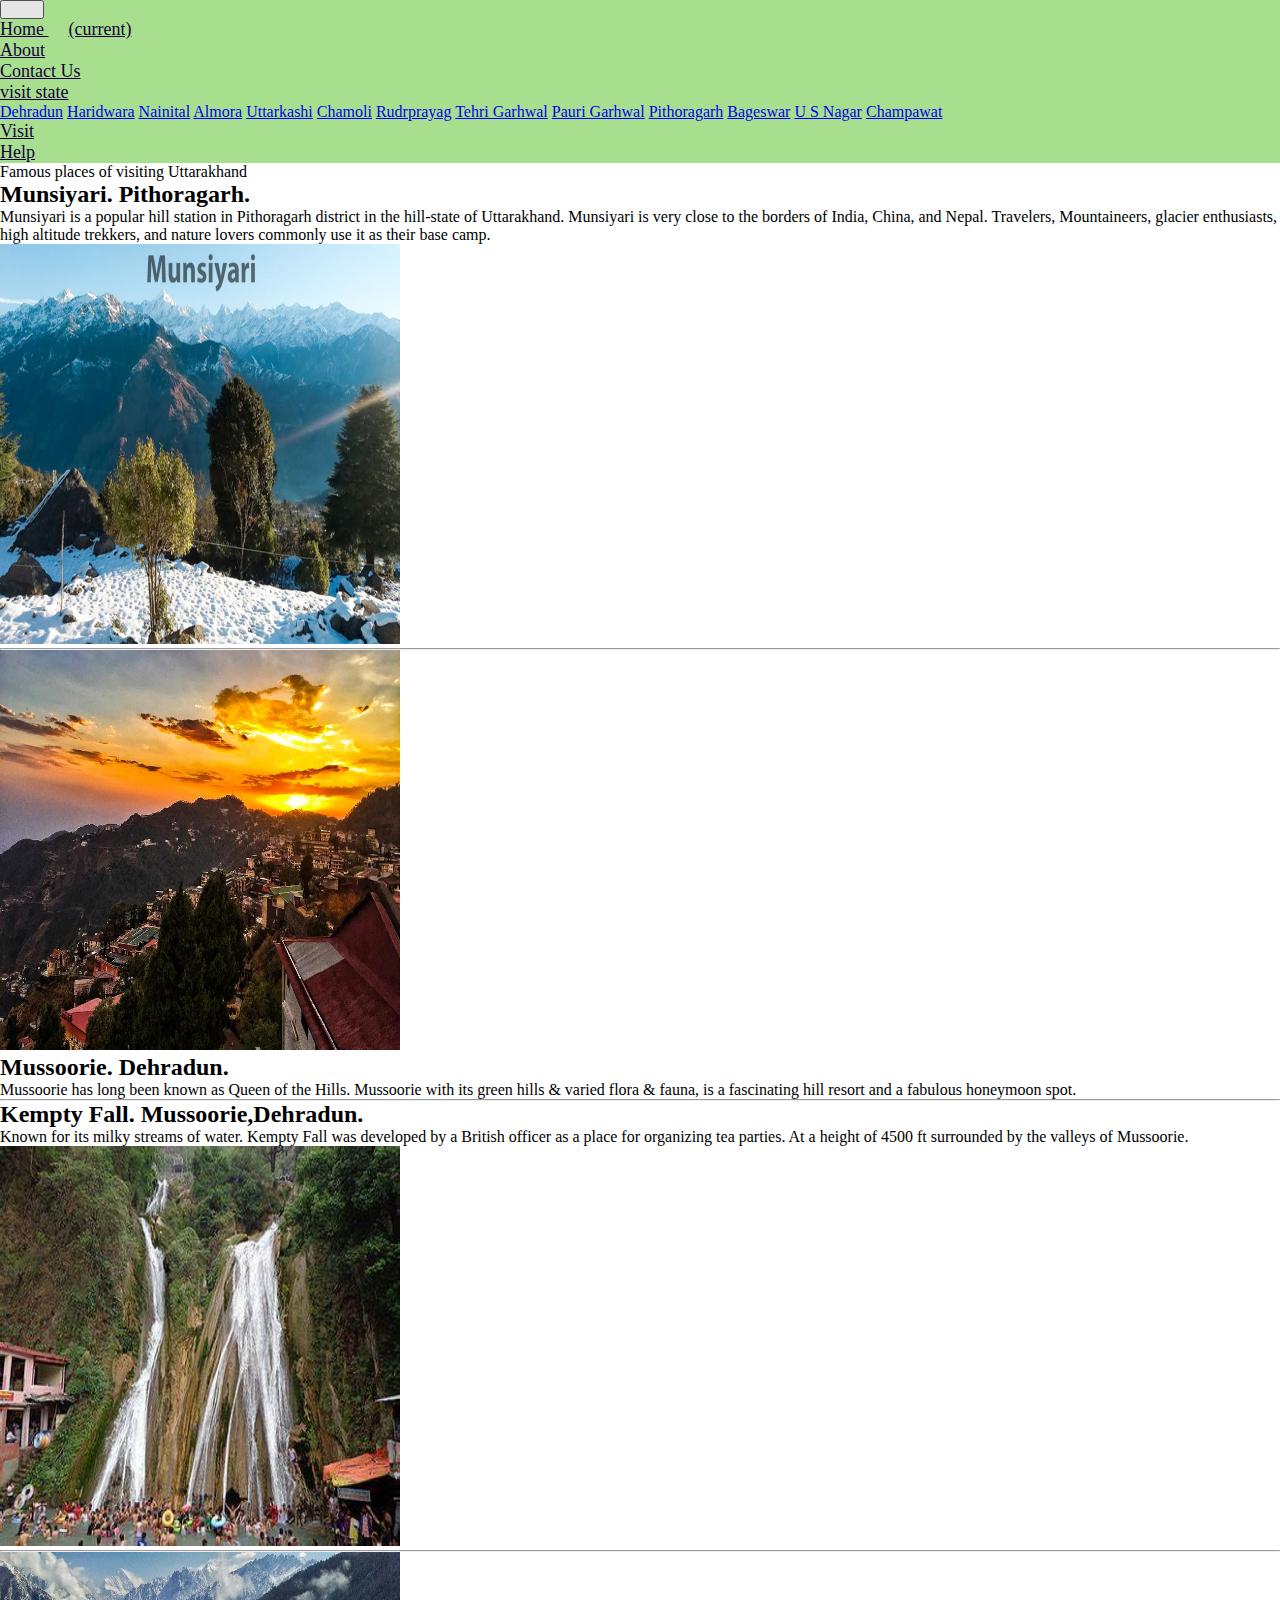
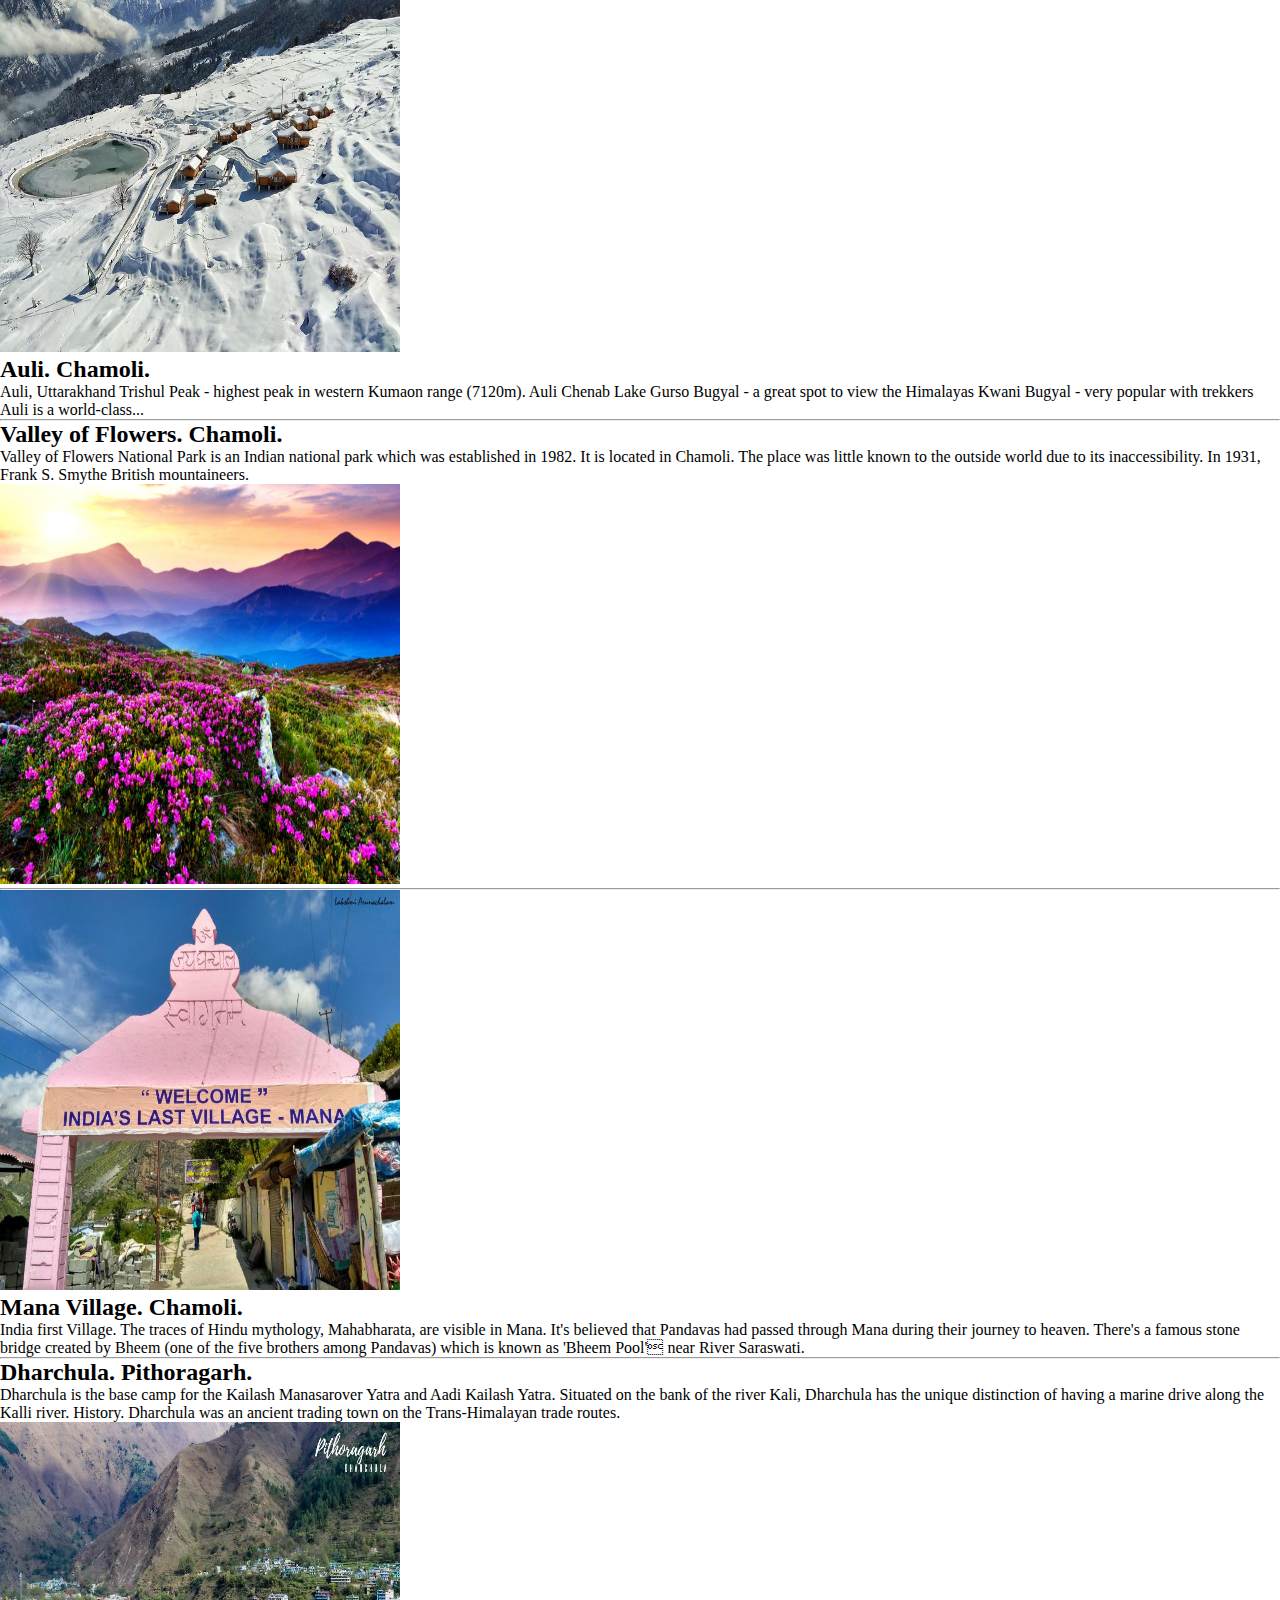
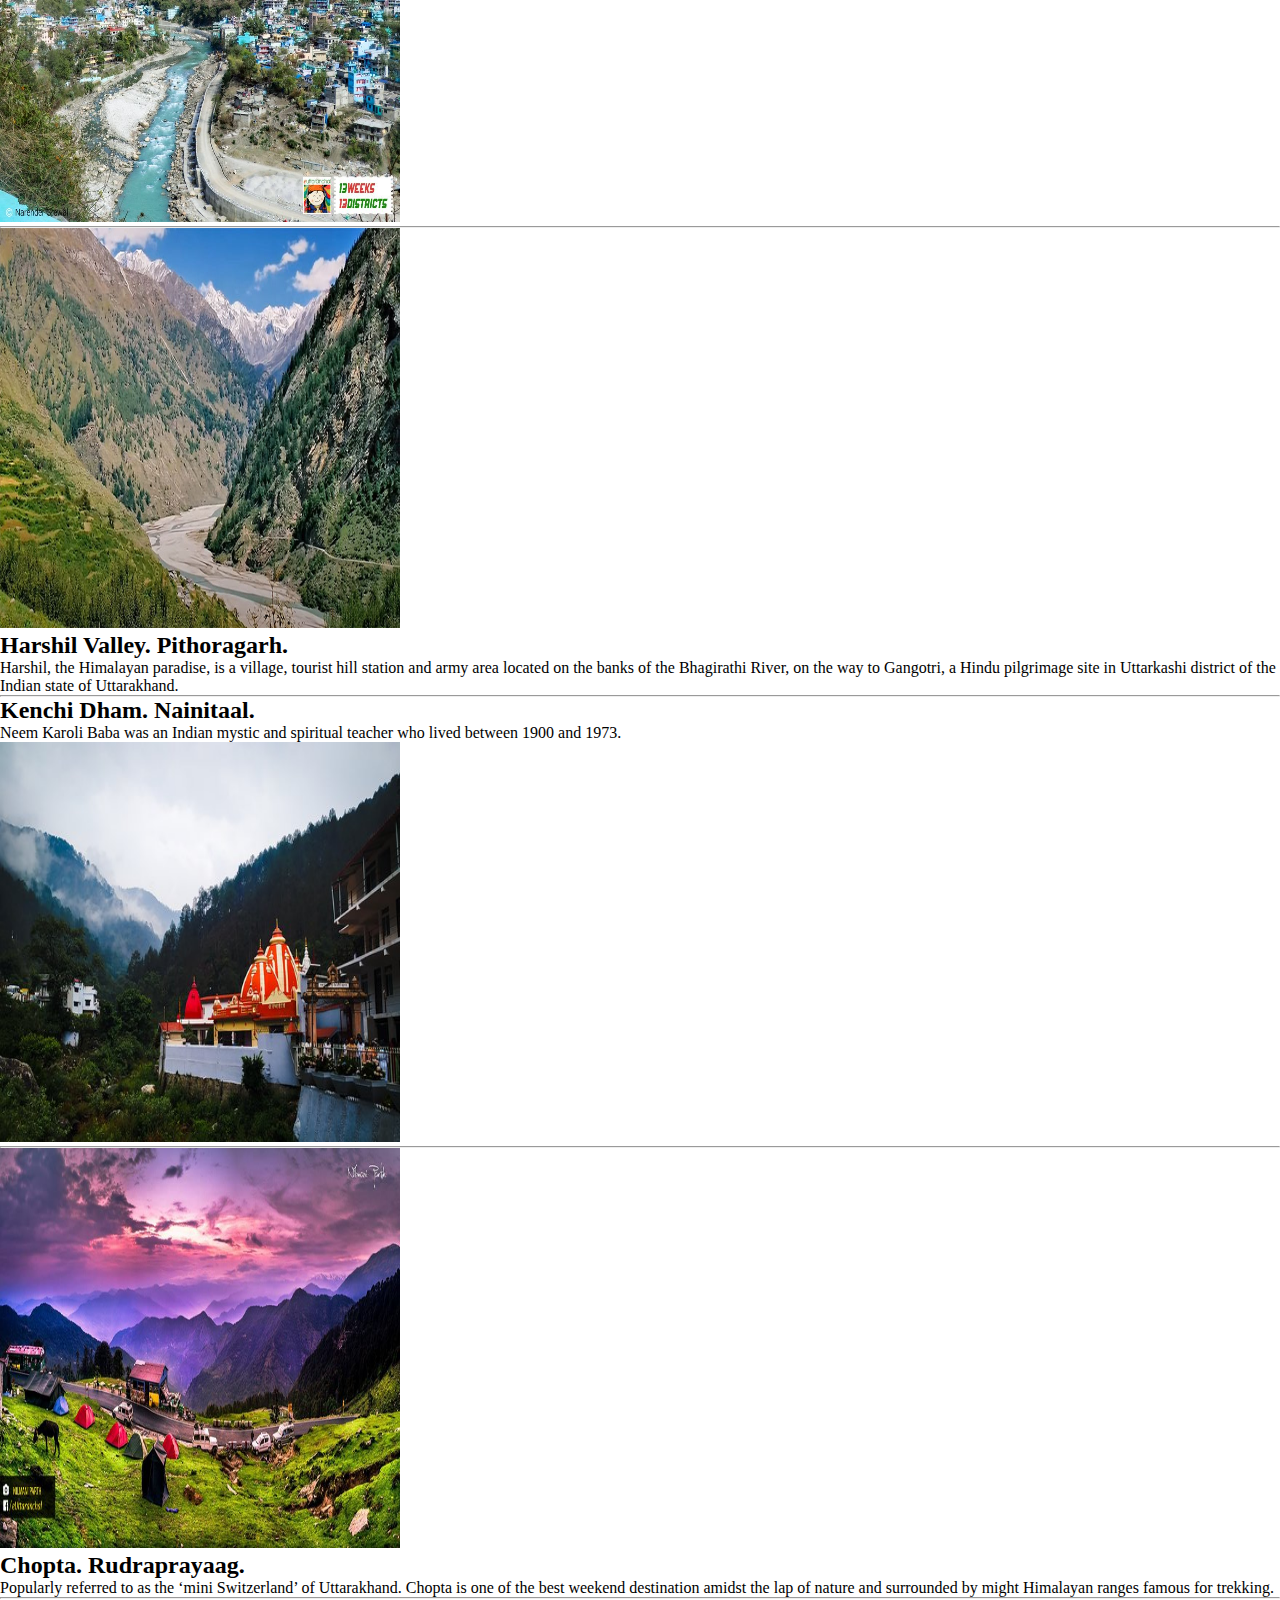
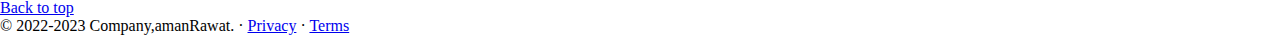
<file: visiting.html>
<!doctype html>
<html lang="en">
  <head>
    <!-- Required meta tags -->
    <meta charset="utf-8">
    <meta name="viewport" content="width=device-width, initial-scale=1, shrink-to-fit=no">

    <!-- Bootstrap CSS -->
    <link rel="stylesheet" href="https://cdn.jsdelivr.net/npm/bootstrap@4.6.2/dist/css/bootstrap.min.css" integrity="sha384-xOolHFLEh07PJGoPkLv1IbcEPTNtaed2xpHsD9ESMhqIYd0nLMwNLD69Npy4HI+N" crossorigin="anonymous">

    <!-- custom css  -->
    <link rel="stylesheet" href="/css/style.css">
    <title>Hello, world!</title>
  </head>
  <body>
        <!-- Navbar Start -->
        <nav class="navbar fixed-top navbar-expand-xl mt-3 bg-light shadow p-3 font-weight-bold">
            <a class="navbar-brand" href="#"></a>
            <button class="navbar-toggler" type="button" data-toggle="collapse" data-target="#navbarSupportedContent"
                aria-controls="navbarSupportedContent" aria-expanded="false" aria-label="Toggle navigation">
                <span class="navbar-toggler-icon"></span>
            </button>
    
            <div class="collapse justify-content-center navbar-collapse" id="navbarSupportedContent">
                <ul class="navbar-nav">
                    <li class="nav-item">
                        <a class="nav-link text-dark" href="index.html">Home <span
                                class="sr-only">(current)</span></a>
                    </li>
                    <li class="nav-item active">
                        <a class="nav-link text-dark" href="about.html">About</a>
                    </li>
                    <li class="nav-item">
                        <a class="nav-link text-dark" href="#">Contact Us</a>
                    </li>
                    <li class="nav-item dropdown">
                        <a class="nav-link text-dark dropdown-toggle" href="#" role="button" data-toggle="dropdown"
                            aria-expanded="false">
                            visit state
                        </a>
                        <div class="dropdown-menu">
                            <a class="dropdown-item" href="#">Dehradun</a>
                            <a class="dropdown-item" href="#">Haridwara</a>
                            <a class="dropdown-item" href="#">Nainital</a>
                            <a class="dropdown-item" href="#">Almora</a>
                            <a class="dropdown-item" href="#">Uttarkashi</a>
                            <a class="dropdown-item" href="#">Chamoli</a>
                            <a class="dropdown-item" href="#">Rudrprayag</a>
                            <a class="dropdown-item" href="#">Tehri Garhwal</a>
                            <a class="dropdown-item" href="#">Pauri Garhwal</a>
                            <a class="dropdown-item" href="#">Pithoragarh</a>
                            <a class="dropdown-item" href="#">Bageswar</a>
                            <a class="dropdown-item" href="#">U S Nagar</a>
                            <a class="dropdown-item" href="#">Champawat</a>
                        </div>
                    </li>
                    <li class="nav-item">
                        <a class="nav-link text-dark" href="visiting.html" target="main">Visit</a>
                      </li>
                    <li class="nav-item">
                        <a class="nav-link text-dark" href="https://cmhelpline.uk.gov.in/" target="main">Help</a>
                    </li>
                </ul>
    
            </div>
        </nav>
        <!-- Navbar end  -->


            <!-- collapse2 -->
    <div class="container my-4">
        <div class="card text-center color-change ">
            <div class="card-header font-weight-bold my-5">
                Famous places of visiting Uttarakhand
            </div>
        </div>
    </div>


    <!-- picture1 -->
    <div class="container">
        <div class="row featurette  d-flex align-items-center">
            <div class="col-md-7">
                <h2 class="featurette-heading">Munsiyari. <span class="text-muted">Pithoragarh.</span></h2>
                <p class="lead">Munsiyari is a popular hill station in Pithoragarh district in the hill-state of Uttarakhand.
                    Munsiyari is very close to the borders of India, China, and Nepal.
                    Travelers, Mountaineers, glacier enthusiasts, high altitude trekkers, and nature lovers commonly use it as their base camp.</p>
            </div>
            <div class="col-md-5">
                <img class="img-fluid" src="/img/gellary/munsyari.jpg" width="400" height="400" alt="">
            </div>
        </div>
    </div>

    <hr>

    <!-- picture2 -->
    <div class="container">
        <div class="row featurette  d-flex align-items-center">
            <div class="col-md-5">
                <img class="img-fluid" src="/img/gellary/massories.jpg" width="400" height="400" alt="">
            </div>
            <div class="col-md-7">
                <h2 class="featurette-heading">Mussoorie. <span class="text-muted">Dehradun.</span></h2>
                <p class="lead">Mussoorie has long been known as Queen of the Hills.
                    Mussoorie with its green hills & varied flora & fauna, is a fascinating hill resort and a fabulous honeymoon spot.
                </p>
            </div>
            
        </div>
    </div>


    <hr>


    <!-- picture3 -->
    <div class="container">
        <div class="row featurette  d-flex align-items-center">
            <div class="col-md-7">
                <h2 class="featurette-heading">Kempty Fall. <span class="text-muted">Mussoorie,Dehradun.</span></h2>
                <p class="lead">Known for its milky streams of water.
                    Kempty Fall was developed by a British officer as a place for organizing tea parties.
                    At a height of 4500 ft surrounded by the valleys of Mussoorie.
                </p>
            </div>
            <div class="col-md-5">
                <img class="img-fluid" src="/img/gellary/kempty fall.jpg" alt="" width="400"
                height="400">
            </div>
        </div>
    </div>


    <hr>


    <!-- picture4 -->
    <div class="container">
        <div class="row featurette  d-flex align-items-center">
            <div class="col-md-5">
                <img class="img-fluid" src="/img/gellary/auli.jpg" alt="" width="400" height="400">
            </div>
            <div class="col-md-7">
                <h2 class="featurette-heading">Auli. <span class="text-muted">Chamoli.</span></h2>
                <p class="lead">Auli, Uttarakhand Trishul Peak - highest peak in western Kumaon range (7120m).
                     Auli Chenab Lake Gurso Bugyal - a great spot to view the Himalayas Kwani Bugyal -
                      very popular with trekkers Auli is a world-class...</p>
            </div>
            
        </div>
    </div>


    <hr>


    <!-- picture5 -->
    <div class="container">
        <div class="row featurette  d-flex align-items-center">
            <div class="col-md-7">
                <h2 class="featurette-heading">Valley of Flowers. <span class="text-muted">Chamoli.</span></h2>
                <p class="lead">Valley of Flowers National Park is an Indian national park which was established in 1982. It is located in Chamoli.
                The place was little known to the outside world due to its inaccessibility. In 1931, Frank S. Smythe British mountaineers.
                </p>
            </div>
            <div class="col-md-5">
                <img class="img-fluid" src="/img/gellary/velly of flowers.jpg" alt="" width="400" height="400">
            </div>
        </div>
    </div>



    <hr>

    <!-- picture6 -->
    <div class="container">
        <div class="row featurette  d-flex align-items-center">
            <div class="col-md-5">
                <img class="img-fluid" src="/img/gellary/mana village.jpg" alt="" width="400" height="400">
            </div>
            <div class="col-md-7">
                <h2 class="featurette-heading">Mana Village. <span class="text-muted">Chamoli.</span></h2>
                <p class="lead">India first Village.
                    The traces of Hindu mythology, Mahabharata, are visible in Mana. It's believed that Pandavas had passed through Mana during their journey to heaven. There's a famous stone bridge created by Bheem (one of the five brothers among Pandavas) which is known as 'Bheem Pool' near River Saraswati.</p>
            </div>
            
        </div>
    </div>


    <hr>

    <!-- picture7 -->
    <div class="container">
        <div class="row featurette  d-flex align-items-center">
            <div class="col-md-7">
                <h2 class="featurette-heading">Dharchula. <span class="text-muted">Pithoragarh.</span></h2>
                <p class="lead">Dharchula is the base camp for the Kailash Manasarover Yatra and Aadi Kailash Yatra. Situated on the bank of the river Kali, Dharchula has the unique distinction of having a marine drive along the Kalli river. History. Dharchula was an ancient trading town on the Trans-Himalayan trade routes.</p>
            </div>
            <div class="col-md-5">
                <img class="img-fluid" src="/img/gellary/dharchula.jpg" width="400" height="400" alt="">
            </div>
        </div>
    </div>


    <hr>

    <!-- picture8 -->
    <div class="container">
        <div class="row featurette  d-flex align-items-center">
            <div class="col-md-5">
                <img class="img-fluid" src="/img/gellary/harshil.jpg" width="400" height="400" alt="">
            </div>
            <div class="col-md-7">
                <h2 class="featurette-heading">Harshil Valley. <span class="text-muted">Pithoragarh.</span></h2>
                <p class="lead">Harshil, the Himalayan paradise, is a village, tourist hill station and army area located on the banks of the Bhagirathi River, on the way to Gangotri, a Hindu pilgrimage site in Uttarkashi district of the Indian state of Uttarakhand.</p>
            </div>
            
        </div>
    </div>


    <hr>

    <!-- picture9 -->
    <div class="container">
        <div class="row featurette  d-flex align-items-center">
            <div class="col-md-7">
                <h2 class="featurette-heading">Kenchi Dham. <span class="text-muted">Nainitaal.</span></h2>
                <p class="lead">Neem Karoli Baba was an Indian mystic and spiritual teacher who lived between 1900 and 1973.</p>
            </div>
            <div class="col-md-5">
                <img class="img-fluid" src="/img/gellary/kenchi dham.jpg" width="400" height="400" alt="">
            </div>
        </div>
    </div>


    <hr>

    <!-- picture10 -->
    <div class="container">
        <div class="row featurette  d-flex align-items-center">
            <div class="col-md-5">
               <img class="img-fluid" src="/img/gellary/chopta.jpg" width="400" height="400" alt="">
            </div>
            <div class="col-md-7">
                <h2 class="featurette-heading">Chopta. <span class="text-muted">Rudraprayaag.</span></h2>
                <p class="lead">Popularly referred to as the ‘mini Switzerland’ of Uttarakhand.
                    Chopta is one of the best weekend destination amidst the lap of nature and surrounded by might Himalayan ranges famous for trekking.
                </p>
            </div>
            
        </div>
    </div>


    <hr>

    <!-- footer  -->
    <footer class="container">
        <p class="float-right"><a href="about.html">Back to top</a></p>
        <p>© 2022-2023 Company,amanRawat. · <a href="#">Privacy</a> · <a href="#">Terms</a></p>
    </footer>
    

        


    <!-- Option 1: jQuery and Bootstrap Bundle (includes Popper) -->
    <script src="https://cdn.jsdelivr.net/npm/jquery@3.5.1/dist/jquery.slim.min.js" integrity="sha384-DfXdz2htPH0lsSSs5nCTpuj/zy4C+OGpamoFVy38MVBnE+IbbVYUew+OrCXaRkfj" crossorigin="anonymous"></script>
    <script src="https://cdn.jsdelivr.net/npm/bootstrap@4.6.2/dist/js/bootstrap.bundle.min.js" integrity="sha384-Fy6S3B9q64WdZWQUiU+q4/2Lc9npb8tCaSX9FK7E8HnRr0Jz8D6OP9dO5Vg3Q9ct" crossorigin="anonymous"></script>

  </body>
</html>
</file>
<file: css/style.css>
*{
    margin: 0;
    padding: 0;
    box-sizing: border-box;
}

.navbar{
    background: #A8DF8E;
}

.navbar .nav-link{
    font-size: 18px;
    margin-right: 20px;
    border-radius: px;
    color: #16003B;
}
.navbar .nav-link:hover{
    background: #FF2E63;
    color: #000;
}

.navbar span{
    padding: 20px;
}

.color-change{
    color: #000000;
}
</file>
